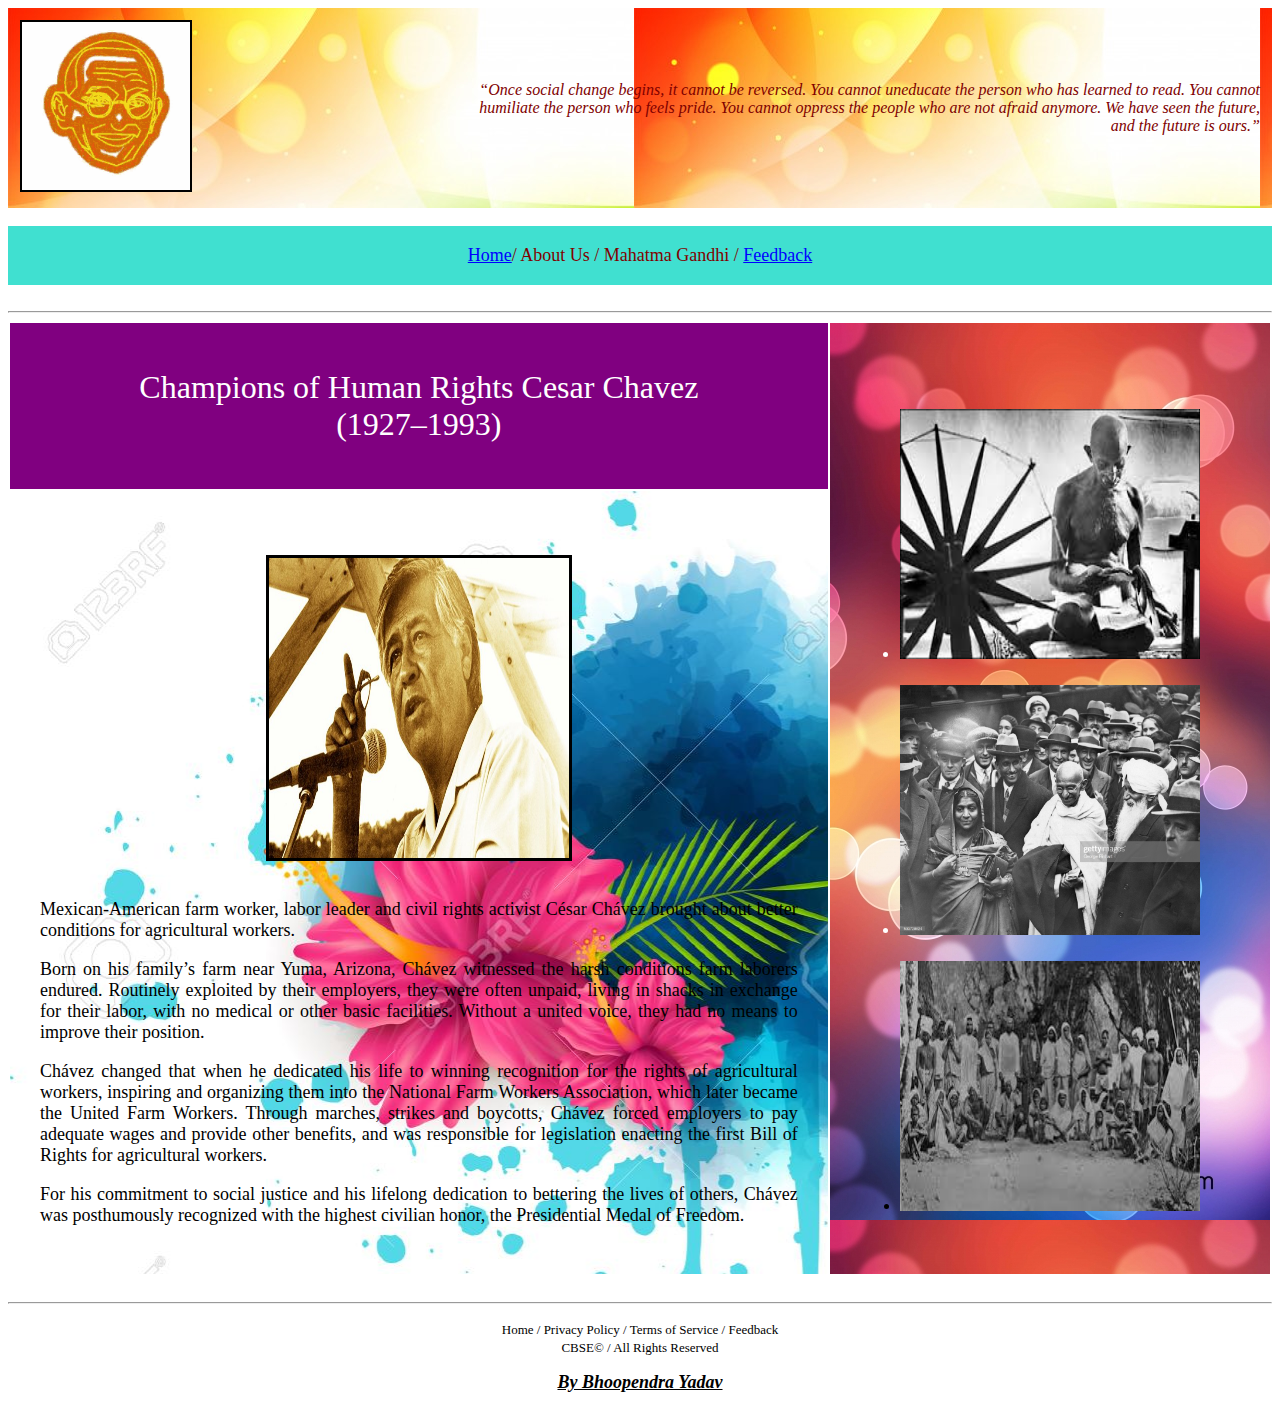
<file: Champions of Human RightsCésar Chávez (1927–1993).html>
<!DOCTYPE html>
<html>
<head>
	<title>Champions of Human Rights Cesar Chavez</title>
     </head>
    <body link=blue vlink="purple" alink="blue">
	<table  height=50 width="100%" background="bg22.jpg" cellpadding="10">
		<tr>
			<td width="35%" height=100>
			<img src="ff5.gif" height="" width="40%" border=2>
			</td>
			    <td width="90%" height="100" valign="middle"><font face="trebuchet ms" color= "maroon" size="">
			    <p align="right"><i>“Once social change begins, it cannot be reversed. You cannot uneducate the person who has learned to read. You cannot humiliate the person who feels pride. You cannot oppress the people who are not afraid anymore. We have seen the future, and the future is ours.”</i></font></td></th></table>
                <br>
               <table width="100%" height=35 bgcolor="#40E0d0">
	             <tr>
		            <td width="100" height="35" valign="middle">
			        <font face="trebuchet ms" color="maroon" size="4">
				    <p align="center">
					<a href="index.html">Home</a>/ About Us / Mahatma Gandhi /
				    <a href="Feedback.html">Feedback</a>
				    </font>
				    </td>
			       </tr>
                    </table>
                 <br>
                 <hr>





                 <table width="100%" cellpadding="30">
                 	<tr>
                 		<td width="65%" bgcolor="purple">
                 			<font face="trebuchet ms" color="white" size="6" valign="middle">
                 				<p align="center">Champions of Human Rights Cesar Chavez<br>(1927–1993) </font>
                 				</td>
        <td width="35%" height="100%" background="bg3.jpeg" rowspan="2">
        <font face="trebuchet ms" color="maroon" size="5">&nbsp;&nbsp; &nbsp; &nbsp; &nbsp; &nbsp; &nbsp; &nbsp; &nbsp; 
        <u></u></font>
        <ul>
        	<font face="trebuchet ms" color="white" size="4">
			<li>
				<img src="ab20.jfif" height="250" width="300">
              <br>
              <br>
                <li>
				<img src="ac1.jpg" height="250" width="300">
              <br>
              <br>
              <li>
                <img src="ppp.jfif"  height="250" width="300">
              </font></ul></td></tr>
              <tr background="bg20.jpg">
              	<td height="100" valign="top">
              		<br>
              		<p align="center"><img src="human4.jpg" height="300" width="300" border="3">
              			<br>
              			<br>
              			<font face="trebuchet ms" color="black" size="4">
              				<p align="justify">
              					
                          
                          Mexican-American farm worker, labor leader and civil rights activist César Chávez brought about better conditions for agricultural workers.</p>
                       <p align="justify">
                       Born on his family’s farm near Yuma, Arizona, Chávez witnessed the harsh conditions farm laborers endured.
					   Routinely exploited by their employers, they were often unpaid,
                       living in shacks in exchange for their labor, with no medical or other basic facilities. 
					   Without a united voice, they had no means to improve their position.<br>
</p>
<p align="justify">
                Chávez changed that when he dedicated his life to winning recognition for the rights of agricultural workers,
				inspiring and organizing them into the National Farm Workers Association, which later became the United Farm Workers.
				Through marches, strikes and boycotts, Chávez forced employers to pay adequate wages and provide other benefits, 
				and was responsible for legislation enacting the first Bill of Rights for agricultural workers.<br>
</p>
<p align="justify">
            For his commitment to social justice and his lifelong dedication to bettering the lives of others, 
			Chávez was posthumously recognized with the highest civilian honor, the Presidential Medal of Freedom.
                        </p>  
                       
              				</font>
              			</td> </tr>
              		</table>
              			<br>

              		<hr>
              		<p align="center">
              			<font face="trebuchet ms" size="2" color="black">Home / Privacy Policy / Terms of Service / Feedback <br>
              				CBSE&copy  / All Rights Reserved
              				<p align="center"><font face="monotype carsiva" size="4">
              					<b><i><u>By Bhoopendra Yadav<br>
              					</u></i></b>
              				</font>



</body>
</html>
</file>
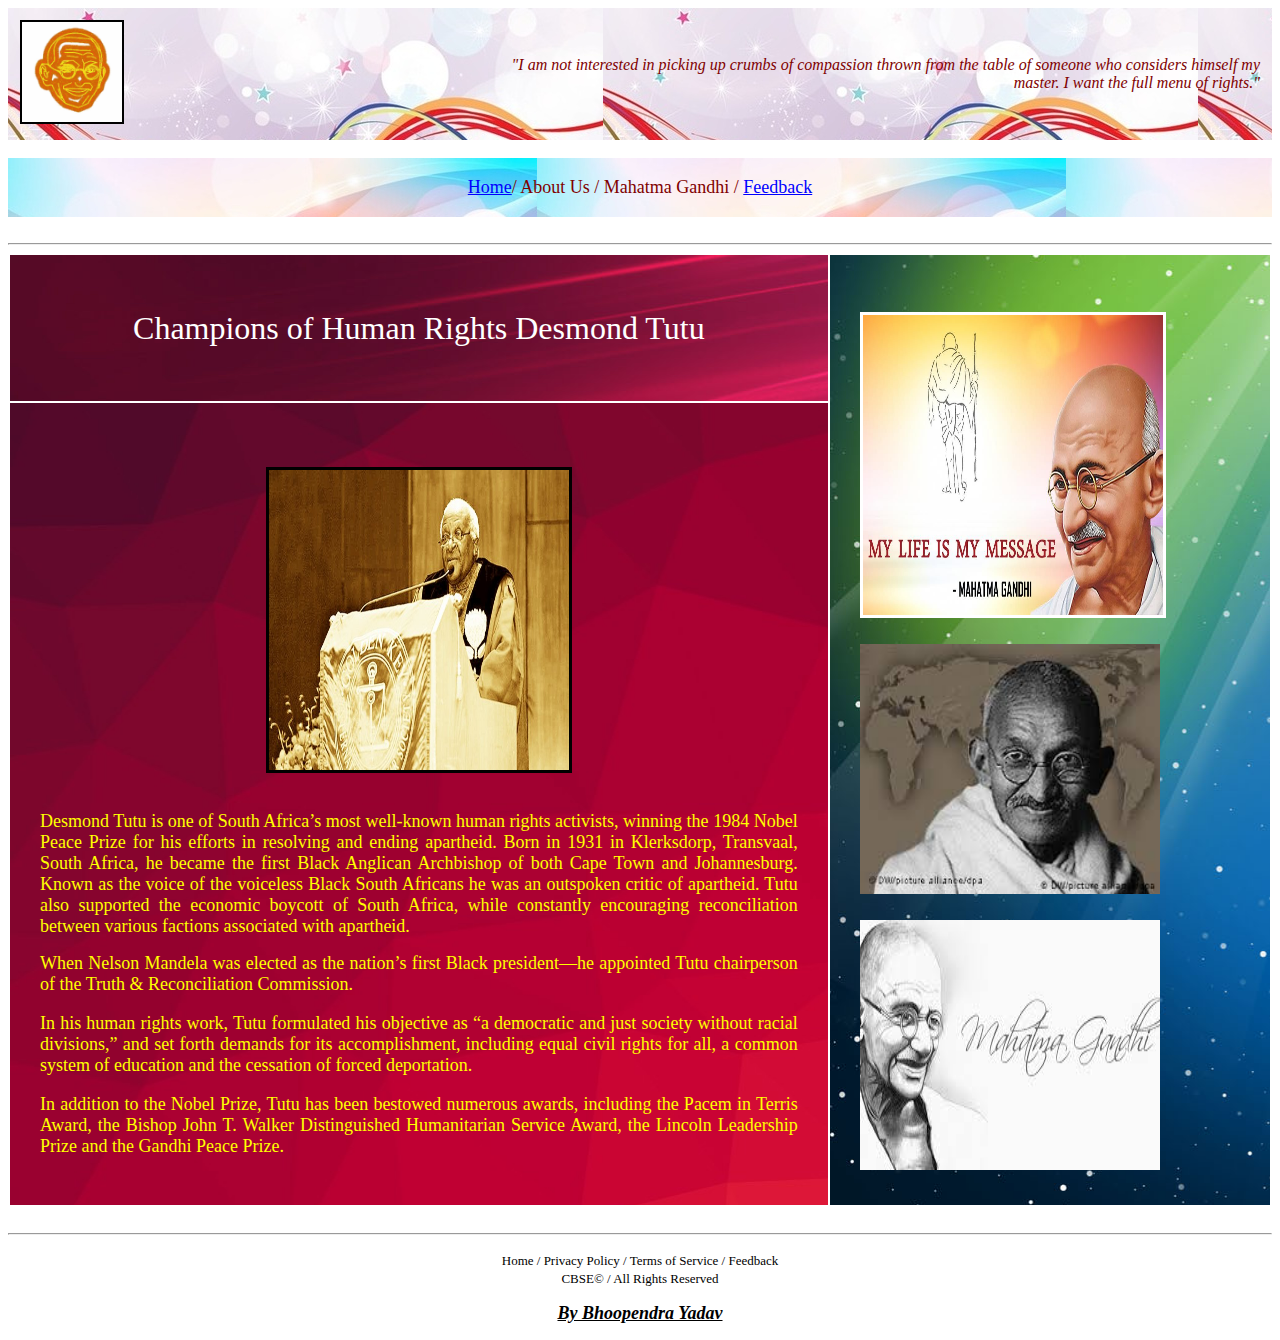
<file: Champions of Human RightsDesmond Tutu (b. 1931).html>
<!DOCTYPE html>
<html>
<head>
	<title>Champions of Human Rights Desmond Tutu </title>
     </head>
    <body link=blue vlink="purple" alink="blue">
	<table  height=50 width="100%" background="bg19.jpg" cellpadding="10">
		<tr>
			<td width="35%" height=100>
			<img src="ff5.gif" height="100 width="35%" border=2>
			</td>
			    <td width="90%" height="100" valign="middle">
				<font face="trebuchet ms" color= "maroon" size="">
			    <p align="right">
				<i>
				"I am not interested in picking up crumbs of compassion thrown from the table of someone who considers himself my master. 
				I want the full menu of rights."
				</i></font>
				</td>
				</th>
				</table>
                <br>
               <table width="100%" height=35 background="bg25.jpg">
	             <tr>
		            <td width="100" height="35" valign="middle">
			        <font face="trebuchet ms" color="maroon" size="4">
				    <p align="center">
					<a href="index.html">Home</a>/ About Us / Mahatma Gandhi /
				    <a href="Feedback.html">Feedback</a>
				    </font>
				    </td>
			       </tr>
                    </table>
                 <br>
                 <hr>





                 <table width="100%"  cellpadding="30">
                 	<tr>
                 	<td width="65%" background="bg5.jpg">
                 	<font face="trebuchet ms" color="white" size="6" valign="middle">
                     <p align="center">Champions of Human Rights Desmond Tutu  </font>
                     </td>
                    <td width="35%" height="100%" background="bg6.jpg" rowspan="2">
                   <font face="trebuchet ms" color="maroon" size="5">&nbsp;&nbsp; &nbsp; &nbsp; &nbsp; &nbsp; &nbsp; &nbsp; &nbsp; 
                    
				  </font>
                   
        	      <font face="trebuchet ms" color="white" size="4">
				
				<img src="chh.jpg" height="300" width="300" border="3">
              <br>
              <br>
               
				<img src="ac11.jfif" height="250" width="300">
              <br>
              <br>
          
                <img src="ab10.jfif"  height="250" width="300">
              </font>
			  </ul>
			  </td>
			  </tr>
			
              <tr background="bg2.jpg">
              	<td height="100" valign="top">
              		<br>
              		<p align="center"><img src="human1.jpg" height="300" width="300" border="3">
              			<br>
              			<br>
              			<font face="trebuchet ms" color="yellow" size="4">
              				<p align="justify">
              				Desmond Tutu is one of South Africa’s most well-known human rights activists,
							winning the 1984 Nobel Peace Prize for his efforts in resolving and ending apartheid.
							Born in 1931 in Klerksdorp, Transvaal, South Africa, he became the first Black Anglican Archbishop of both Cape Town and Johannesburg.
							Known as the voice of the voiceless Black South Africans he was an outspoken critic of apartheid. 
							Tutu also supported the economic boycott of South Africa,
							while constantly encouraging reconciliation between various factions associated with apartheid.	
              				<p align="justify">
              				When Nelson Mandela was elected as the nation’s first Black president—he appointed Tutu chairperson of the Truth & Reconciliation Commission.		
							</p>
							
							<p align="justify">
							In his human rights work, Tutu formulated his objective as “a democratic and just society without racial divisions,”
							and set forth demands for its accomplishment, including equal civil rights for all, a common system of education and the cessation of forced deportation.		
							</p>
							<p align="justify">
							In addition to the Nobel Prize, Tutu has been bestowed numerous awards, 
							including the Pacem in Terris Award, the Bishop John T. Walker Distinguished 
							Humanitarian Service Award, the Lincoln Leadership Prize and the Gandhi Peace Prize.
							</p>
              				</font>
								
								
							</p>
              				</font>
              			</td> </tr>
              		</table>
              			<br>

              		<hr>
              		<p align="center">
              			<font face="trebuchet ms" size="2" color="black">Home / Privacy Policy / Terms of Service / Feedback <br>
              				CBSE&copy / All Rights Reserved
              				<p align="center">
							
							
							<font face="monotype carsiva" size="4">			
					        <b>
					        <i>
					        <u>By Bhoopendra Yadav<br>
              				</u></i></b>
              				</font>



</body>
</html>
</file>
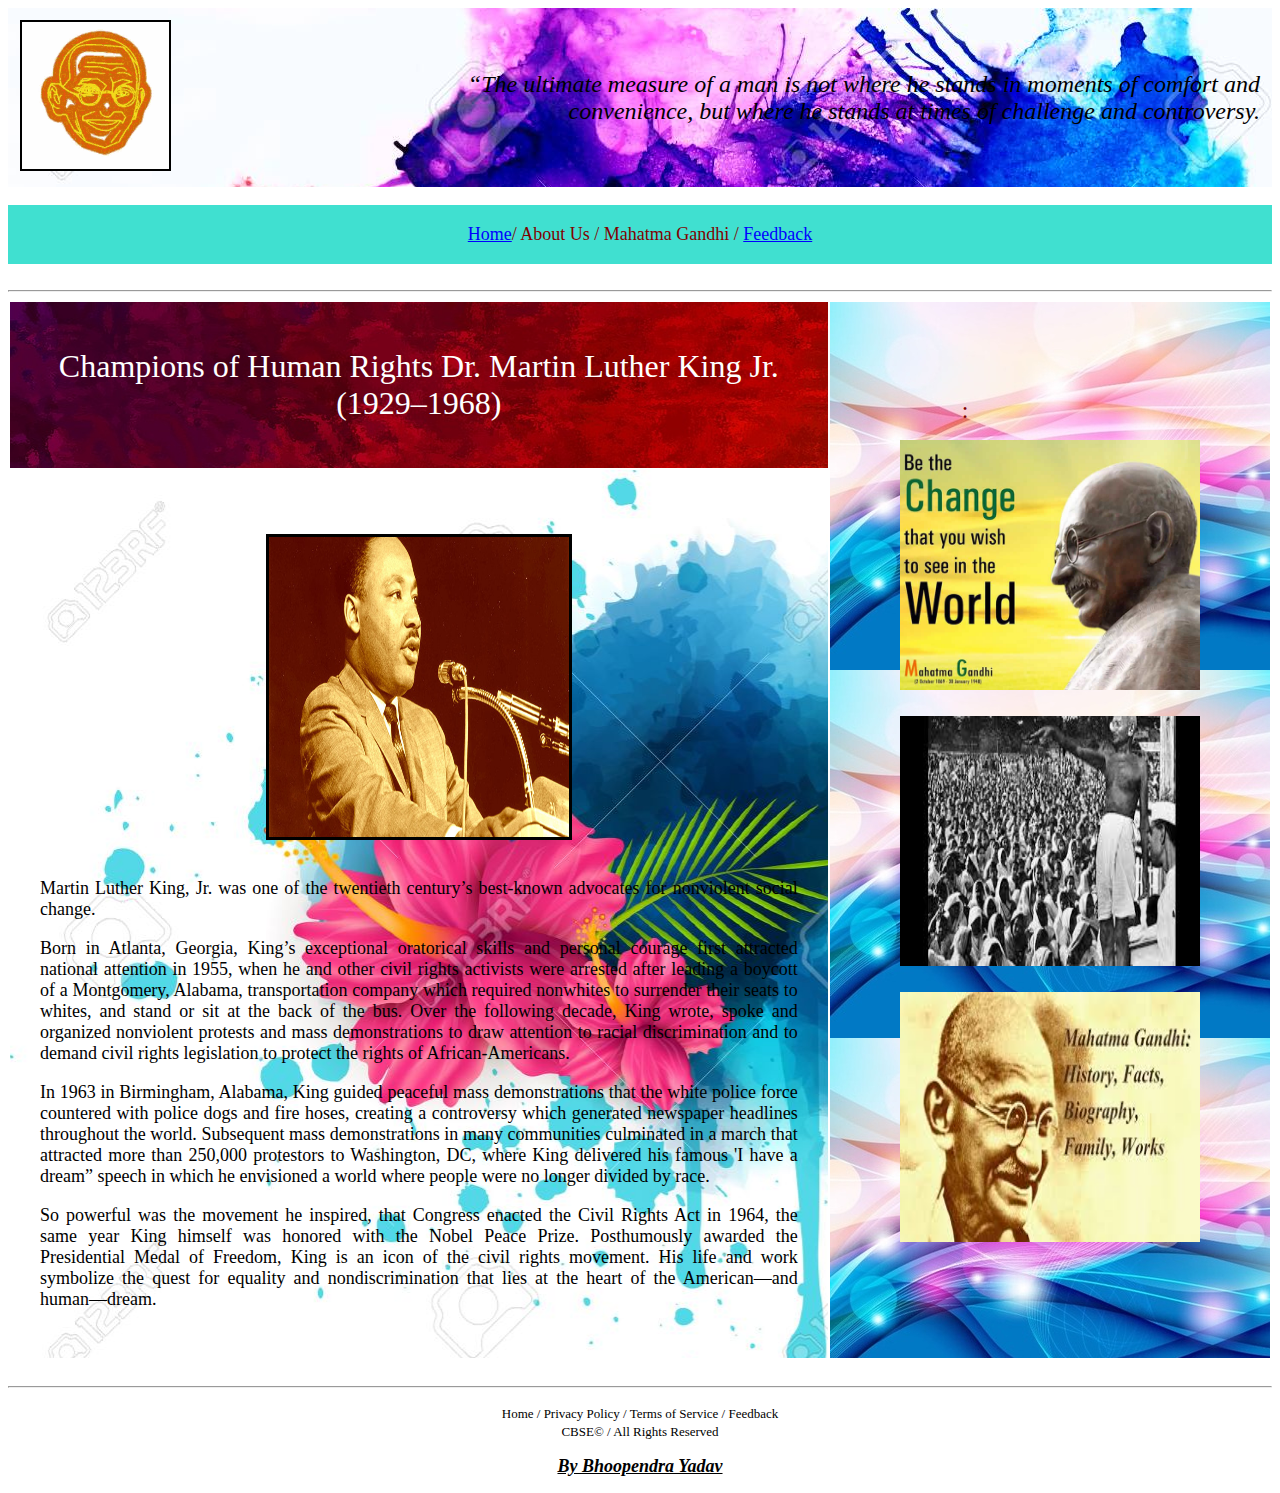
<file: Champions of Human RightsDr. Martin Luther King, Jr. (1929–1968).html>
<!DOCTYPE html>
<html>
<head>
	<title>Champions of Human Rights Dr. Martin Luther King Jr.</title>
     </head>
    <body link=blue vlink="purple" alink="blue">
	<table  height=50 width="100%" background="bg27.jpg" cellpadding="10">
		<tr>
			<td width="35%" height=100>
			<img src="ff5.gif" height="" width="35%" border=2>
			</td>
			    <td width="90%" height="100" valign="middle"><font face="trebuchet ms" color= "black" size="5%">
			    <p align="right"><i>“The ultimate measure of a man is not where he stands in moments of comfort and convenience, but where he stands at times of challenge and controversy.</i></font></td></th></table>
                <br>
               <table width="100%" height=35 bgcolor="#40E0d0">
	             <tr>
		            <td width="100" height="35" valign="middle">
			        <font face="trebuchet ms" color="maroon" size="4">
				    <p align="center">
					<a href="index.html">Home</a>/ About Us / Mahatma Gandhi /
				    <a href="Feedback.html">Feedback</a>
				    </font>
				    </td>
			       </tr>
                    </table>
                 <br>
                 <hr>





                 <table width="100%" cellpadding="30">
                 	<tr>
                 		<td width="65%" background="bg7.jpg">
                 			<font face="trebuchet ms" color="white" size="6" valign="middle">
                 				<p align="center">Champions of Human Rights Dr. Martin Luther King Jr. (1929–1968) </font>
                 				</td>
        <td width="35%" height="100%" background="bg21.jpg" rowspan="2">
        <font face="trebuchet ms" color="maroon" size="5">&nbsp;&nbsp; &nbsp; &nbsp; &nbsp; &nbsp; &nbsp; &nbsp; &nbsp; 
        <u></u>:</font>
        <ul>
        	<font face="trebuchet ms" color="white" size="4">
		
				<img src="ab22.jpg" height="250" width="300">
                <br>
                <br>
                
				<img src="ab7.jfif" height="250" width="300">
                <br>
                <br>
          
                <img src="ab3.jfif"  height="250" width="300">
              </font>
			  </ul>
			  </td>
			  </tr>
              <tr background="bg20.jpg">
              	<td height="100" valign="top">
              		<br>
              		<p align="center"><img src="human2.jpg" height="300" width="300" border="3">
              			<br>
              			<br>
              			<font face="trebuchet ms" color="black" size="4">
              				<p align="justify">
							Martin Luther King, Jr. was one of the twentieth century’s best-known advocates for nonviolent social change.
              				</p>
							
							<p align="justify">
							Born in Atlanta, Georgia, King’s exceptional oratorical skills and personal courage first attracted national attention in 1955,
							when he and other civil rights activists were arrested after leading a boycott of a Montgomery, Alabama, transportation company
							which required nonwhites to surrender their seats to whites, and stand or sit at the back of the bus. Over the following decade,
							King wrote, spoke and organized nonviolent protests and mass demonstrations to draw attention to racial discrimination and to demand
							civil rights legislation to protect the rights of African-Americans.
              				</p>
							
							
							<p align="justify">
							In 1963 in Birmingham, Alabama, King guided peaceful mass demonstrations that the white police force countered with police dogs and 
							fire hoses, creating a controversy which generated newspaper headlines throughout the world. Subsequent mass demonstrations in many
							communities culminated in a march that attracted more than 250,000 protestors to Washington, DC, where King delivered his famous 
							'I have a dream” speech in which he envisioned a world where people were no longer divided by race.
              				</p>
							
							<p align="justify">
							So powerful was the movement he inspired, that Congress enacted the Civil Rights Act in 1964, the same year King himself was
							honored with the Nobel Peace Prize. Posthumously awarded the Presidential Medal of Freedom, King is an icon of the civil rights movement. His
							life and work symbolize the quest for equality and nondiscrimination that lies at the heart of the American—and human—dream.
              				</p>
              				</font>
              			</td> </tr>
              		</table>
              			<br>

              		<hr>
              		<p align="center">
              			<font face="trebuchet ms" size="2" color="black">Home / Privacy Policy / Terms of Service / Feedback <br>
              				CBSE&copy / All Rights Reserved
              				<p align="center"><font face="monotype carsiva" size="4">
              					<b><i><u>By Bhoopendra Yadav<br>
              					</u></i></b>
              				</font>



</body>
</html>
</file>
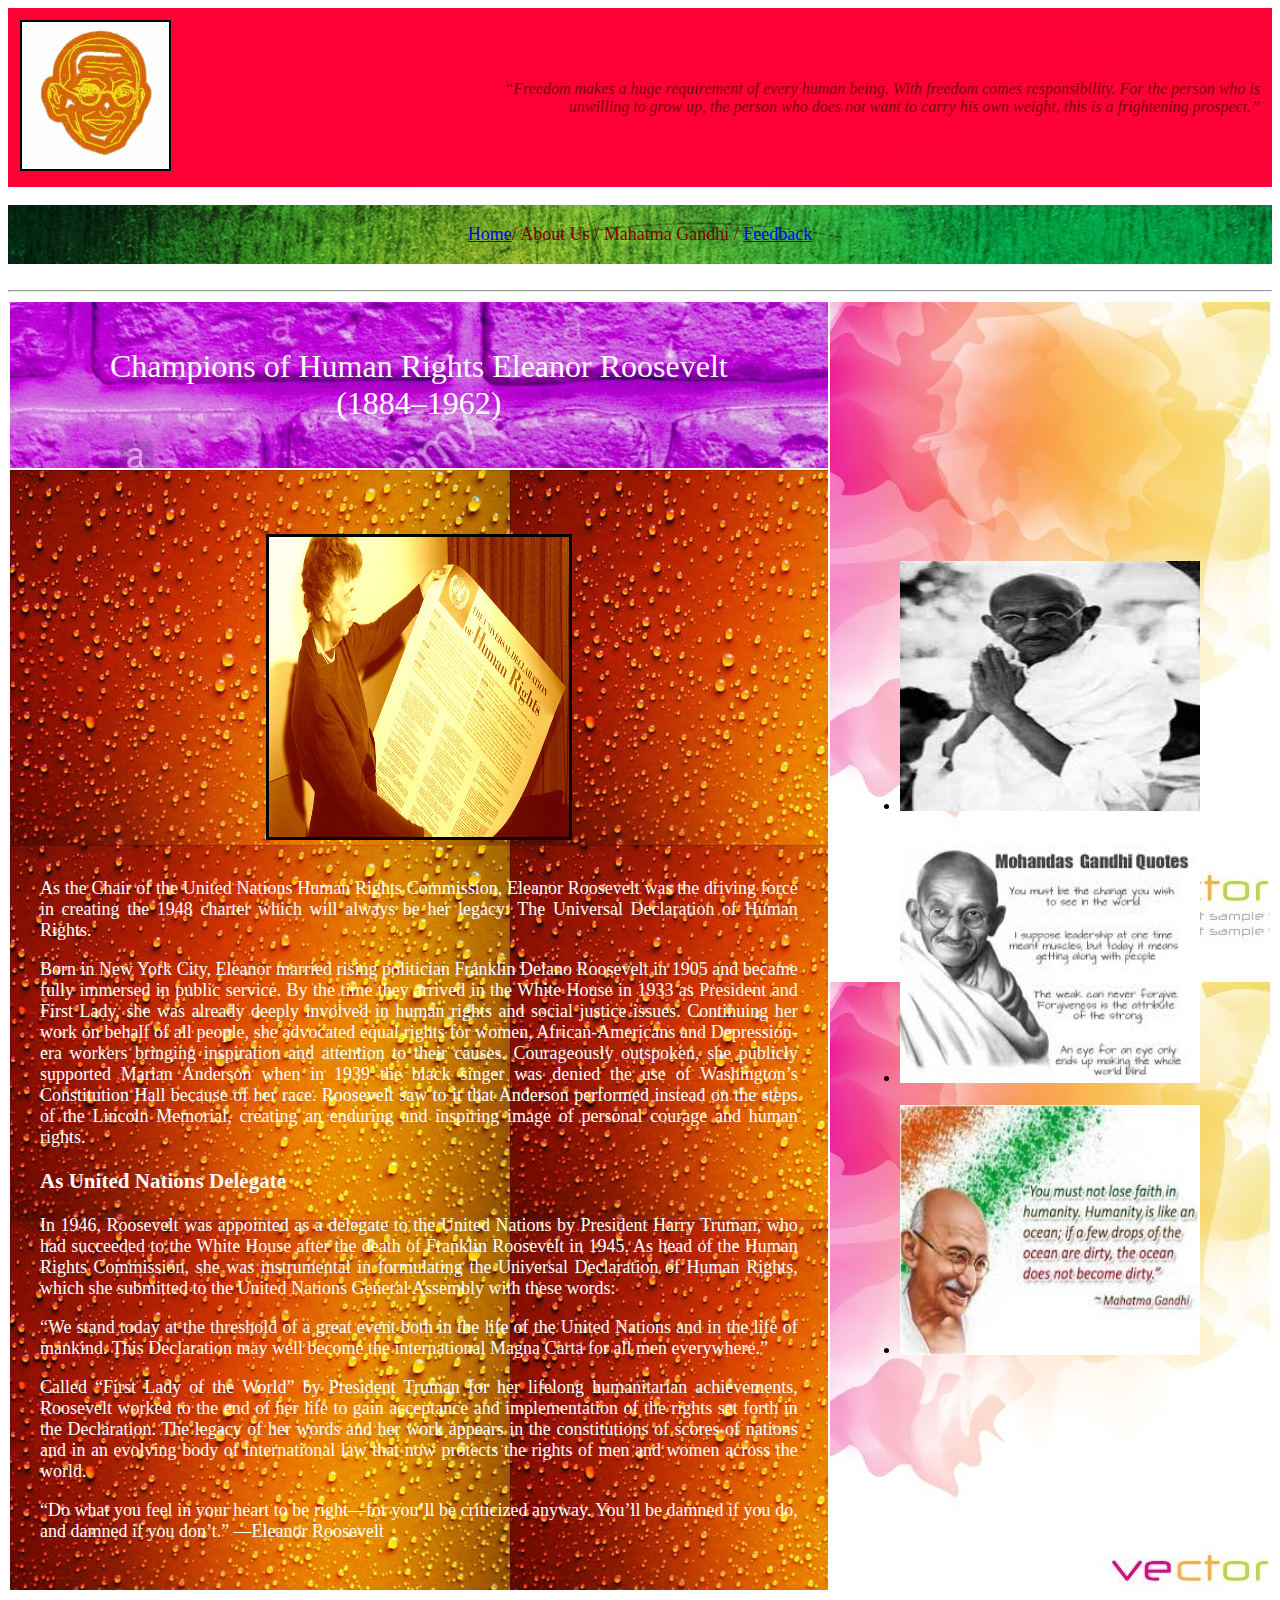
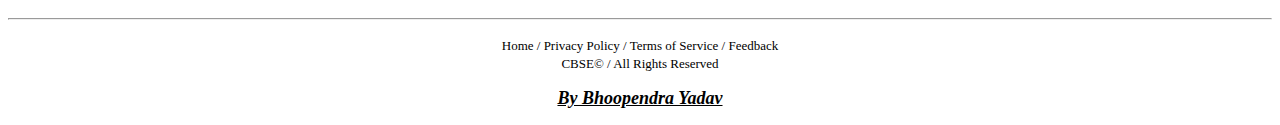
<file: Champions of Human RightsEleanor Roosevelt (1884–1962).html>
<!DOCTYPE html>
<html>
<head>
	<title>Champions of Human Rights Eleanor Roosevelt</title>
     </head>
    <body link=blue vlink="purple" alink="blue">
	<table  height=50 width="100%" background="bg32.jpg" cellpadding="10">
		<tr>
			<td width="35%" height=100>
			<img src="ff5.gif" height="" width="35%" border=2>
			</td>
			    <td width="90%" height="100" valign="middle"><font face="trebuchet ms" color= "maroon" size="">
			    <p align="right"><i>“Freedom makes a huge requirement of every human being. With freedom comes responsibility. For the person who is unwilling to grow up, the person who does not want to carry his own weight, this is a frightening prospect.”</i></font></td></th></table>
                <br>
               <table width="100%" height=35 background="bg31.jpg">
	             <tr>
		            <td width="100" height="35" valign="middle">
			        <font face="trebuchet ms" color="maroon" size="4">
				    <p align="center">
					<a href="index.html">Home</a>/ About Us / Mahatma Gandhi /
				    <a href="Feedback.html">Feedback</a>
				    </font>
				    </td>
			       </tr>
                    </table>
                 <br>
                 <hr>





                 <table width="100%" cellpadding="30">
                 	<tr>
                 		<td width="65%" background="bg34.jpg">
                 			<font face="trebuchet ms" color="white" size="6" valign="middle">
                 				<p align="center">Champions of Human Rights Eleanor Roosevelt <br> (1884–1962) </font>
                 				</td>
        <td width="35%" height="100%" background="bg33.jpg" rowspan="2">
        <font face="trebuchet ms" color="maroon" size="5">&nbsp;&nbsp; &nbsp; &nbsp; &nbsp; &nbsp; &nbsp; &nbsp; &nbsp; 
        <u></u></font>
        <ul>
        	<font>
			<li><img src="ff4.gif" height="250" width="300">
              <br>
              <br>
                <li><img src="ab17.jfif" height="250" width="300">
              <br>
              <br>
              <li>
                <img src="ab18.jfif"  height="250" width="300">
              </font></ul></td></tr>
			  
              <tr background="bg30.jpeg">
			  
              	<td height="100" valign="top">
              		<br>
              		<p align="center"><img src="human5.jpg" height="300" width="300" border="3">
              			<br>
              			<br>
              			<font face="trebuchet ms" color="white" size="4">
              				<p align="justify">
							As the Chair of the United Nations Human Rights Commission, Eleanor Roosevelt was the driving force in 
							creating the 1948 charter which will always be her legacy: The Universal Declaration of Human Rights.


              				</p>
							
							<p align="justify">
							Born in New York City, Eleanor married rising politician Franklin Delano Roosevelt in 1905 and became fully 
							immersed in public service. By the time they arrived in the White House in 1933 as President and First Lady,
							she was already deeply involved in human rights and social justice issues. Continuing her work on behalf of 
							all people, she advocated equal rights for women, African-Americans and Depression-era workers bringing inspiration 
							and attention to their causes. Courageously outspoken, she publicly supported Marian Anderson when in 1939 the black
							singer was denied the use of Washington’s Constitution Hall because of her race. Roosevelt saw to it that Anderson performed 
							instead on the steps of the Lincoln Memorial, creating an enduring and inspiring image of personal courage and human rights.
              				</p>
							<h3>As United Nations Delegate</h3>
							<p align="justify">
							
							In 1946, Roosevelt was appointed as a delegate to the United Nations by President Harry Truman, who had succeeded to the White House after 
							the death of Franklin Roosevelt in 1945. As head of the Human Rights Commission, she was instrumental in formulating the Universal Declaration
							of Human Rights, which she submitted to the United Nations General Assembly with these words:
								</p>
								<p align="justify">
								“We stand today at the threshold of a great event both in the life of the United Nations and in the life of mankind. This Declaration may well become the international Magna Carta for all men everywhere.”
								</p>
								
								<p align="justify">
								Called “First Lady of the World” by President Truman for her lifelong humanitarian achievements, Roosevelt worked to the end of her life to gain acceptance and implementation of the rights set forth in the Declaration. The legacy of her words and her work appears in the constitutions of scores of nations and in an evolving body of international law that now protects the rights of men and women across the world.
								</p>
								<p align="justify">
								“Do what you feel in your heart to be right—for you’ll be criticized anyway. You’ll be damned if you do, and damned if you don’t.” —Eleanor Roosevelt
								</p>
								
							
              				</font>
              			</td> </tr>
              		</table>
              			<br>

              		<hr>
              		<p align="center">
              			<font face="trebuchet ms" size="2" color="black">Home / Privacy Policy / Terms of Service / Feedback <br>
              				CBSE&copy / All Rights Reserved
              				<p align="center"><font face="monotype carsiva" size="4">
              					<b><i><u>By Bhoopendra Yadav<br>
              					</u></i></b>
              				</font>



</body>
</html>
</file>
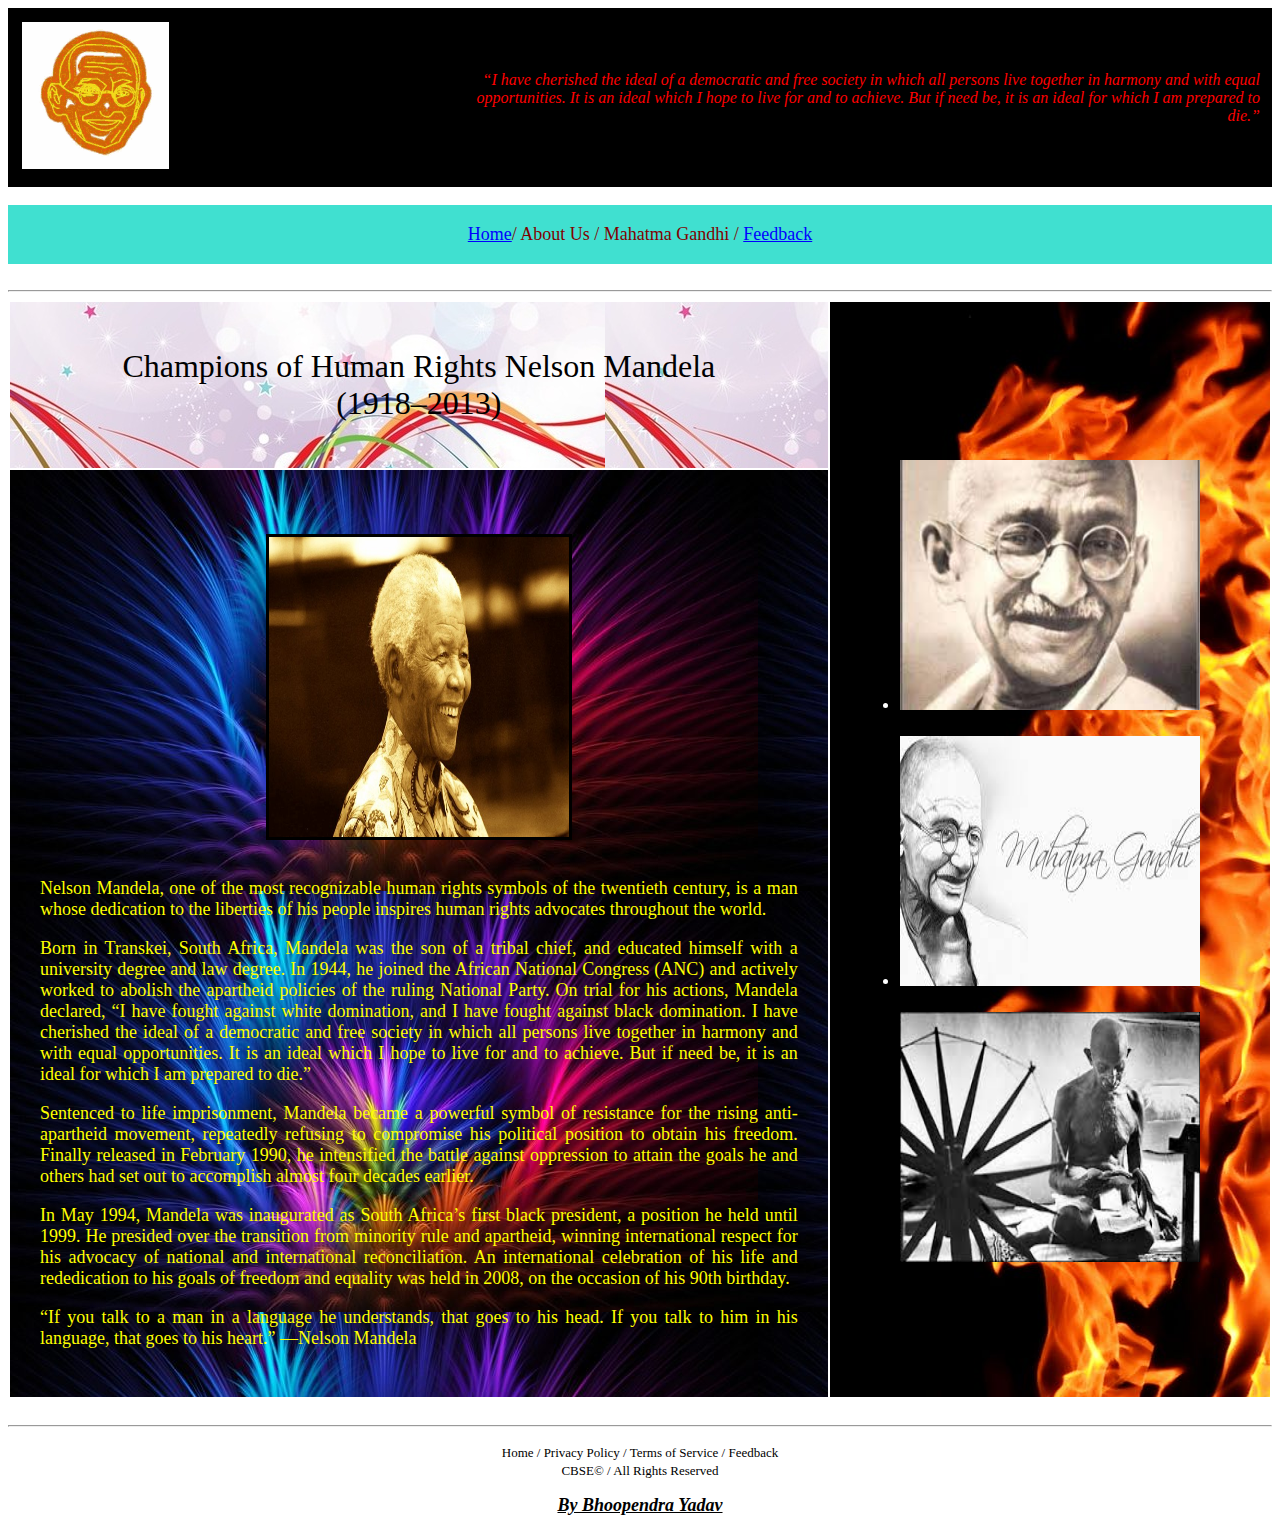
<file: Champions of Human RightsNelson Mandela (1918–2013).html>
<!DOCTYPE html>
<html>
<head>
	<title>Champions of Human Rights Nelson Mandela</title>
     </head>
    <body link=blue vlink="purple" alink="blue">
	<table  height=50 width="100%" bgcolor="black" cellpadding="10">
		<tr>
			<td width="35%" height=100>
			<img src="ff5.gif" height="" width="35%" border=2>
			</td>
			    <td width="70%" height="100" valign="middle"><font face="trebuchet ms" color= "red" size="">
			    <p align="right"><i>“I have cherished the ideal of a democratic and free society in which all persons live together in harmony and with equal opportunities. It is an ideal which I hope to live for and to achieve. But if need be, it is an ideal for which I am prepared to die.” </i></font></td></th></table>
                <br>
               <table width="100%" height=35 bgcolor="#40E0d0">
	             <tr>
		            <td width="100" height="35" valign="middle">
			        <font face="trebuchet ms" color="maroon" size="4">
				    <p align="center">
					<a href="index.html">Home</a>/ About Us / Mahatma Gandhi /
				    <a href="Feedback.html">Feedback</a>
				    </font>
				    </td>
			       </tr>
                    </table>
                 <br>
                 <hr>





                 <table width="100%" cellpadding="30">
                 	<tr>
                 		<td width="65%" background="bg19.jpg">
                 			<font face="trebuchet ms" color="black" size="6" valign="middle">
                 				<p align="center">Champions of Human Rights Nelson Mandela<br> (1918–2013)</font>
                 				</td>
        <td width="35%" height="100%" background="bg29.jpeg" rowspan="2">
        <font face="trebuchet ms" color="maroon" size="5">&nbsp;&nbsp; &nbsp; &nbsp; &nbsp; &nbsp; &nbsp; &nbsp; &nbsp; 
        <u></u></font>
        <ul>
        	<font face="trebuchet ms" color="white" size="4">
			       <li>
				<img src="ab2.jfif" height="250" width="300">
              <br>
              <br>
                <li>
				<img src="ab10.jfif" height="250" width="300">
              <br>
              <br>
              <li>
			  
                <img src="ab20.jfif"  height="250" width="300">
              </font></ul></td></tr>
              <tr background="ww2.jpg">
              	<td height="100" valign="top">
              		<br>
              		<p align="center"><img src="human3.jpg" height="300" width="300" border="3">
              			<br>
              			<br>
              			<font face="trebuchet ms" color="yellow" size="4">
              				<p align="justify">
							Nelson Mandela, one of the most recognizable human rights symbols of the twentieth century, 
							is a man whose dedication to the liberties of his people inspires human rights advocates throughout the world.
              				</p>
							
							<p align="justify">
							Born in Transkei, South Africa, Mandela was the son of a tribal chief, 
							and educated himself with a university degree and law degree. In 1944,
							he joined the African National Congress (ANC) and actively worked to abolish 
							the apartheid policies of the ruling National Party. On trial for his actions, Mandela declared, 
							“I have fought against white domination, and I have fought against black domination. I have cherished
							the ideal of a democratic and free society in which all persons live together in harmony and with 
							equal opportunities. It is an ideal which I hope to live for and to achieve. But if need be, it is
							an ideal for which I am prepared to die.”
              				</p>
							
							
							<p align="justify">
							Sentenced to life imprisonment, Mandela became a powerful symbol of resistance for the rising anti-apartheid movement,
							repeatedly refusing to compromise his political position to obtain his freedom. Finally released in February 1990, he
							intensified the battle against oppression to attain the goals he and others had set out to accomplish almost four decades earlier.
              				</p>
							
							<p align="justify">
							In May 1994, Mandela was inaugurated as South Africa’s first black president, a position he held until 1999.
							He presided over the transition from minority rule and apartheid, winning international respect for his advocacy
							of national and international reconciliation. An international celebration of his life and rededication to his
							goals of freedom and equality was held in 2008, on the occasion of his 90th birthday.
              				</p>
							
							
							<p align="justify">
							“If you talk to a man in a language he understands, that goes to his head. If you talk to him in his language,
							that goes to his heart.” —Nelson Mandela
              				</p>
              				</font>
              			</td> </tr>
              		</table>
              			<br>

              		<hr>
              		<p align="center">
              			<font face="trebuchet ms" size="2" color="black">Home / Privacy Policy / Terms of Service / Feedback <br>
              				CBSE&copy  / All Rights Reserved
              				<p align="center"><font face="monotype carsiva" size="4">
              					<b><i><u>By Bhoopendra Yadav<br>
              					</u></i></b>
              				</font>



</body>
</html>
</file>
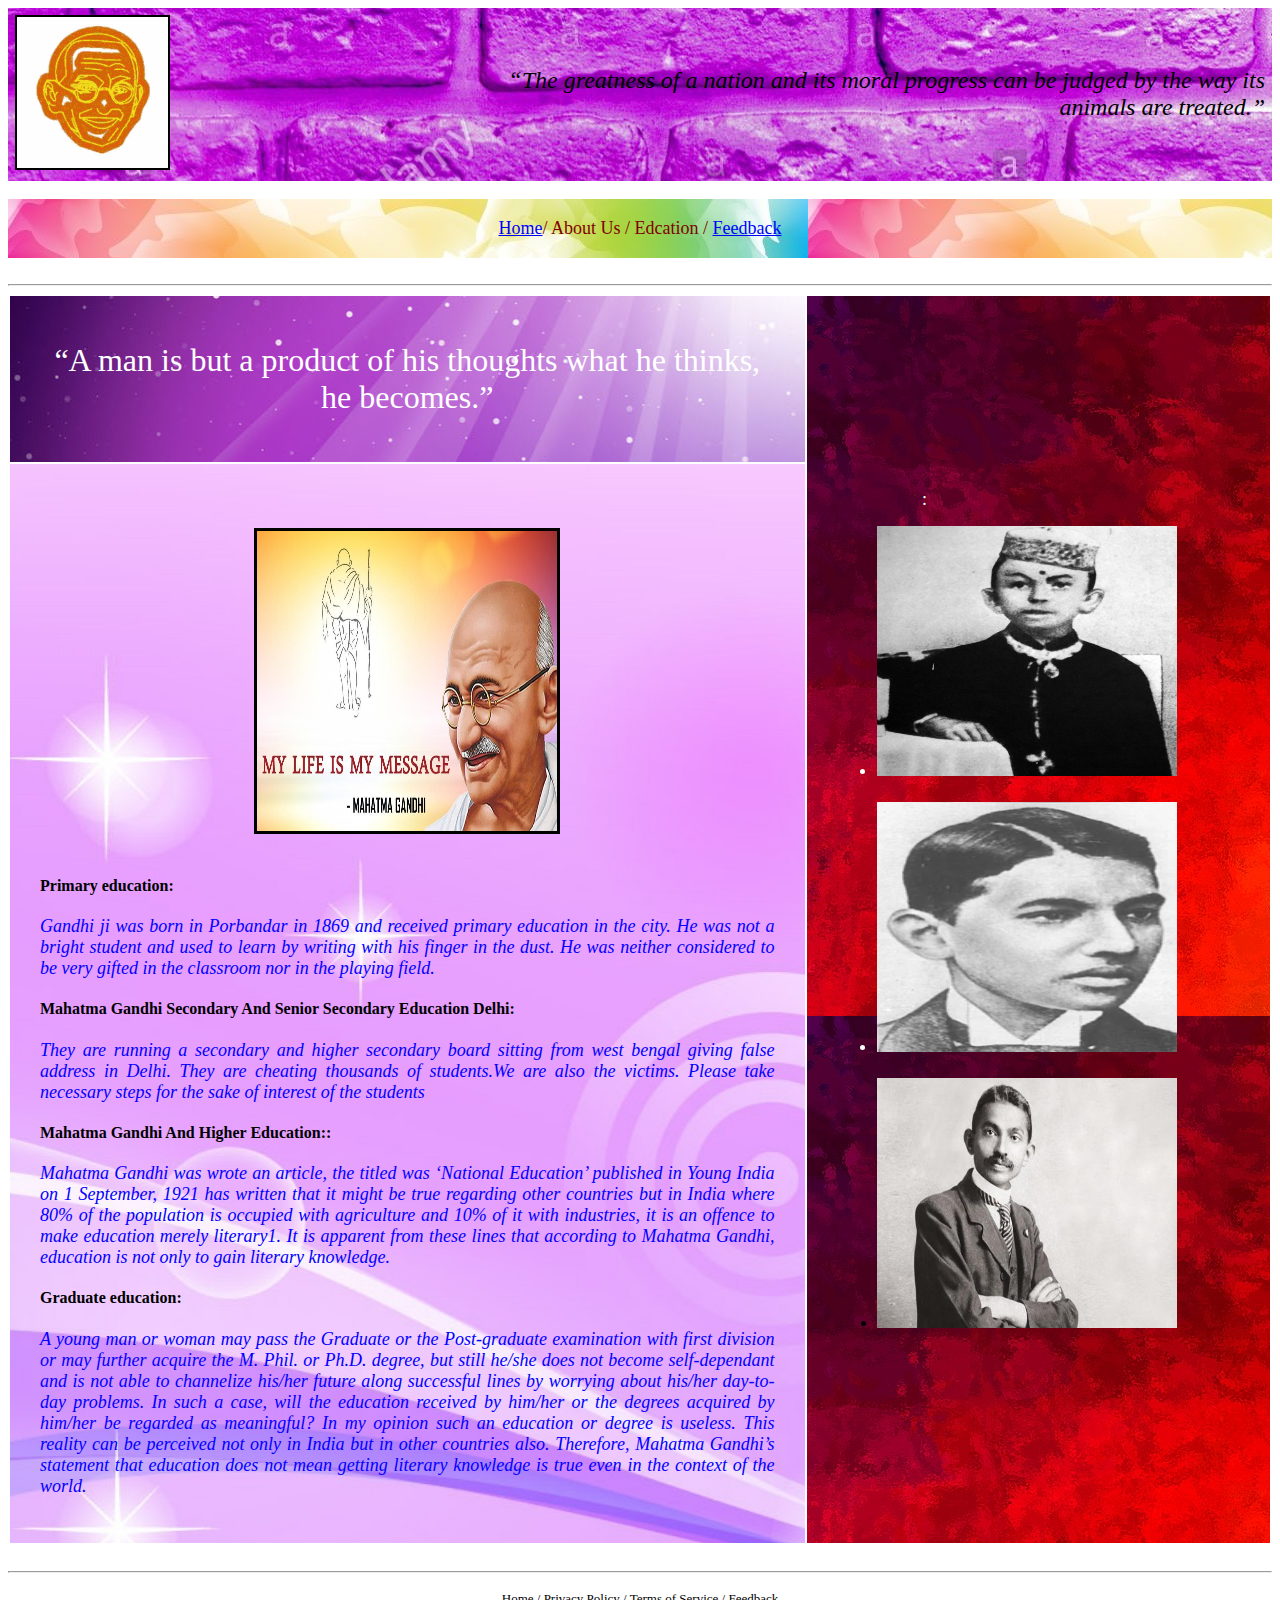
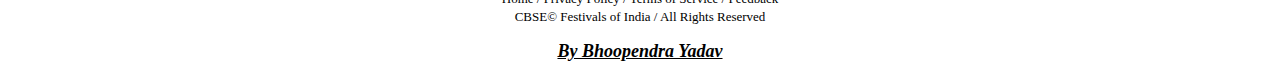
<file: Education.html>
<!DOCTYPE html>
<html>
<head>
<title></title>
</head>
<body link=blue vlink="purple" alink="blue">
	<table  height="60%" width="100%" background="bg34.jpg" cellpadding="5">
		<tr>
			<td width="35%" height=100>
			<img src="ff5.gif" height="" width="35%" border=2>
			</td>
			
			    <td width="90%" height="100" valign="middle">
				<font face="trebuchet ms" color= "black" size="5%">
			    <p align="right">
				<i>“The greatness of a nation and its moral progress can be judged by the way its animals are treated.”</i>
				</font>
				</td>
				</th>
				</table>
				
                <br>
				
				
				
               <table width="100%" height=35 background="bg33.jpg">
	             <tr>
		            <td width="100" height="35" valign="middle">
			        <font face="trebuchet ms" color="maroon" size="4">
				    <p align="center">
					<a href="index.html">Home</a>/ About Us / Edcation /
				    <a href="Feedback.html">Feedback</a>
				    </font>
				    </td>
			       </tr>
                    </table>
                 <br>
                 <hr>





                 <table width="100%" cellpadding="30">
                 	<tr>
                 		<td width="60%" background="bg8.jpg">
                 			<font face="trebuchet ms" color="white" size="6" valign="middle">
                 				<p align="center">“A man is but a product of his thoughts what he thinks, he becomes.” </font>
                 				</td>
        <td width="35%" height="100%" background="bg7.jpg" rowspan="2">
        <font face="trebuchet ms" color="white" size="4">
		&nbsp;&nbsp; &nbsp; &nbsp; &nbsp; &nbsp; &nbsp; &nbsp; &nbsp; &nbsp;
        <u></u>:
		
		</font>
        <ul>
        	<font face="trebuchet ms" color="white" size="4">
			 <li><img src="small.jpg" height="250" width="300">
              <br>
              <br>
                <li><img src="ed2.webp" height="250" width="300">
              <br>
              <br>
              <li><img src="ed1.jpg"  height="250" width="300">
              </font></ul></td></tr>
              <tr background="bg15.jpg">
              	<td height="100" valign="top">
              		<br>
              		<p align="center">
              			<img src="chh.jpg" height="300" width="300" border="3">
              			<br>
              			<br>
						<h4>Primary education:</h4>
              			<font face="trebuchet ms" color="blue" size="4">
              				<p align="justify">
              					<i>
                                            Gandhi ji was born in Porbandar in 1869 and received primary education in the city. 
											He was not a bright student and used to learn by writing with his finger in the dust.
											He was neither considered to be very gifted in the classroom nor in the playing field. 
								


              					</i>
              				</font>
							
							<h4>Mahatma Gandhi Secondary And Senior Secondary Education Delhi:</h4>
              			<font face="trebuchet ms" color="blue" size="4">
              				<p align="justify">
              					<i>
                                           They are running a secondary and higher secondary board sitting from west bengal giving false address in Delhi.
										   They are cheating thousands of students.We are also the victims.
										   Please take necessary steps for the sake of interest of the students


              					</i>
              				</font>
							
							<h4>Mahatma Gandhi And Higher Education::</h4>
              			<font face="trebuchet ms" color="blue" size="4">
              				<p align="justify">
              					<i>
                                    Mahatma Gandhi was wrote an article, the  titled was ‘National Education’ published in Young India on 1 September,
									1921 has written that it might be true regarding other countries but in India where 80% of the population is occupied with agriculture and 10% of it with industries, it is an offence to make education merely literary1.
									It is apparent from these lines that according to Mahatma Gandhi, education is not only to gain literary knowledge.  
								


              					</i>
              				</font>
							
							
							<h4>Graduate education:</h4>
              			<font face="trebuchet ms" color="blue" size="4">
              				<p align="justify">
              					<i>
                                            A young man or woman may pass the Graduate or the Post-graduate examination with first division or may further acquire the M. Phil. or Ph.D.
											degree, but still he/she does not become self-dependant and is not able to channelize his/her future along successful lines by worrying about his/her day-to-day problems.
											In such a case, will the education received by him/her or the degrees acquired by him/her be regarded as meaningful? In my opinion such an education or degree is useless.
											This reality can be perceived not only in India but in other countries also. Therefore, Mahatma Gandhi’s statement that education does not mean getting literary knowledge is true even in the context of the world. 
								


              					</i>
              				</font>
							
							
              			</td> </tr>
              		</table>
              		<br>

              		<hr>
              		<p align="center">
              			<font face="trebuchet ms" size="2" color="black">Home / Privacy Policy / Terms of Service / Feedback <br>
              				CBSE&copy Festivals of India / All Rights Reserved
              				<p align="center"><font face="monotype carsiva" size="4">
              					<b><i><u>By Bhoopendra Yadav<br>
              					</u></i></b>
              				</font>

</body>
</html>
</file>
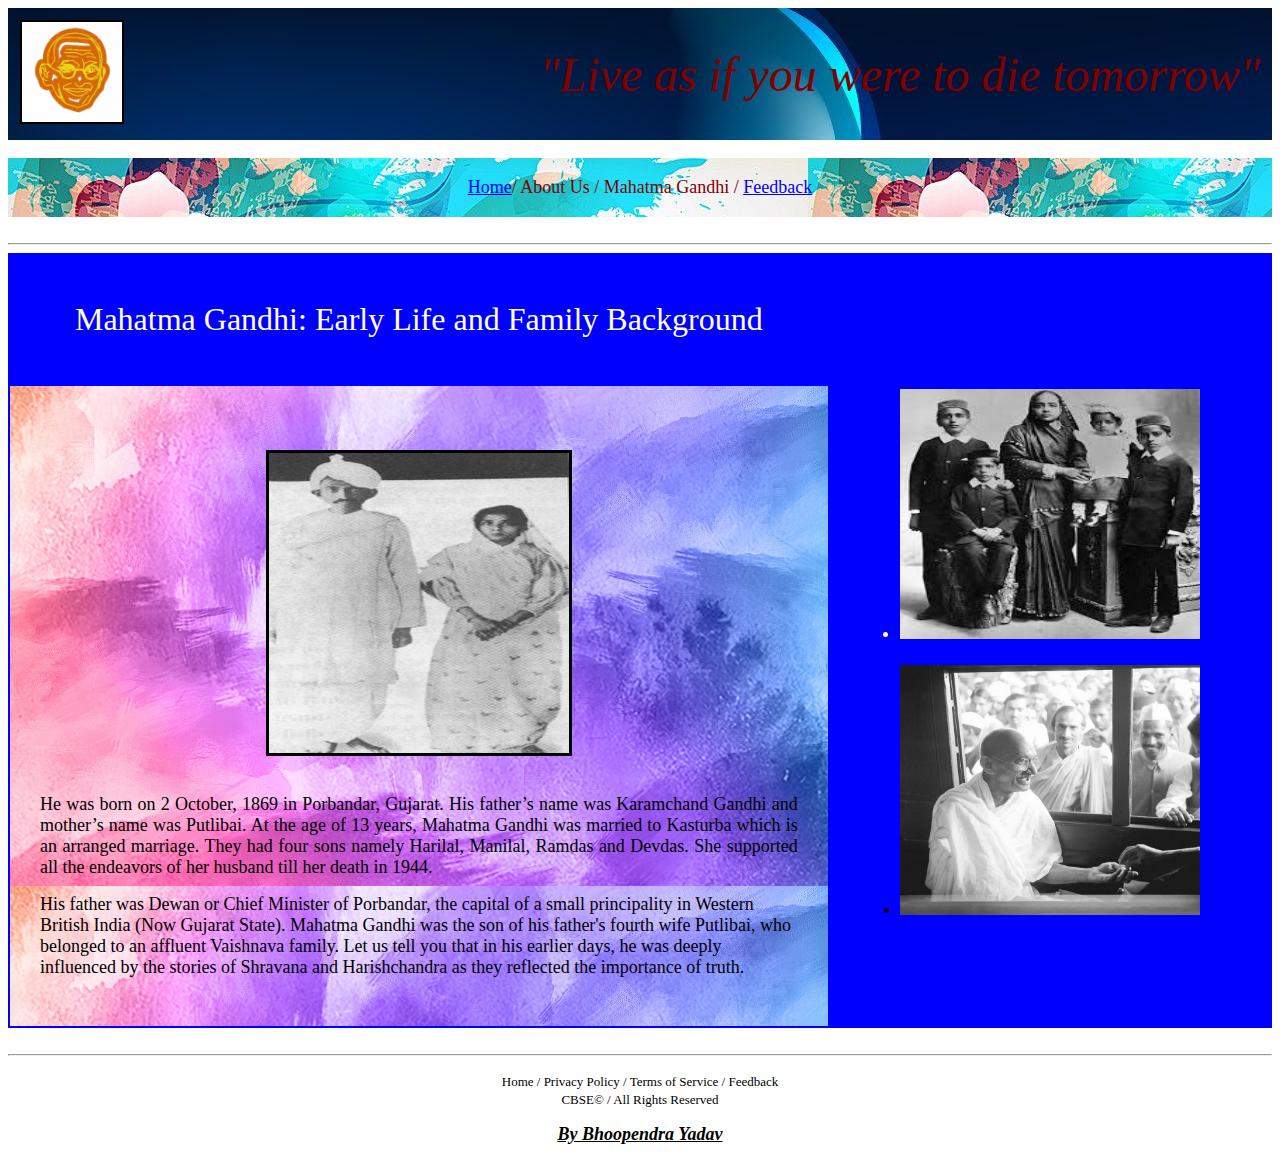
<file: famil background.html>
<!DOCTYPE html>
<html>
<head>
	<title></title>
     </head>
    <body link=blue vlink="purple" alink="blue">
	<table  height=50 width="100%" background="bg17.jpg" cellpadding="10">
		<tr>
			<td width="35%" height=100>
			<img src="ff5.gif" height="100 width="35%" border=2>
			</td>
			    <td width="90%" height="100" valign="middle"><font face="trebuchet ms" color= "maroon" size="30">
			    <p align="right"><i>"Live as if you were to die tomorrow"</i>
				</font>
				</td>
				</th>
				</table>
                <br>
               <table width="100%" height="35" background="bg11.jpg">
	             <tr>
		            <td width="100" height="35" valign="middle">
			        <font face="trebuchet ms" color="maroon" size="4">
				    <p align="center">
					<a href="index.html">Home</a>/ About Us / Mahatma Gandhi /
				    <a href="Feedback.html">Feedback</a>
				    </font>
				    </td>
			       </tr>
                    </table>
                 <br>
                 <hr>





                 <table width="100%" cellpadding="30" bgcolor="blue" >
                 	<tr>
                 		<td width="65%">
                 			<font face="trebuchet ms" color="white" size="6" valign="middle">
                 				<p align="center">Mahatma Gandhi: Early Life and Family Background</font>
                 				</td>
        <td width="35%" height="100%" rowspan="2">
        <font face="trebuchet ms" color="maroon" size="5">&nbsp;&nbsp; &nbsp; &nbsp; &nbsp; &nbsp; &nbsp; &nbsp; &nbsp; 
        <u></u></font>
        <ul>
        	<font face="trebuchet ms" color="white" size="4">
                <li>
				<img src="family.jfif" height="250" width="300">
              <br>
              <br>
              <li>
			  <img src="ac3.webp"  height="250" width="300">
              </font></ul></td></tr>
			  
              <tr background="bg16.jpg">
			  
              	<td height="100" valign="top">
              		<br>
              		<p align="center">
	              <img src="ipl.jfif" height="300" width="300" border="3">
              			<br>
              			<br>
              			<font face="trebuchet ms" color="black" size="4">
              				<p align="justify">
							He was born on 2 October, 1869 in Porbandar, Gujarat. His father’s name was Karamchand Gandhi and mother’s
							name was Putlibai. At the age of 13 years, Mahatma Gandhi was married to Kasturba which is an arranged marriage.
							They had four sons namely Harilal, Manilal, Ramdas and Devdas. She supported all the endeavors of her husband till 
							her death in 1944.
							</p>
							His father was Dewan or Chief Minister of Porbandar, the capital of a small principality in Western British India
							(Now Gujarat State). Mahatma Gandhi was the son of his father's fourth wife Putlibai, who belonged to an affluent 
							Vaishnava family. Let us tell you that in his earlier days, he was deeply influenced by the stories of Shravana and 
							Harishchandra as they reflected the importance of truth.
              					<p align="justify">
							</p>
              				</font>
              			</td> </tr>
              		</table>
              			<br>

              		<hr>
              		<p align="center">
              			<font face="trebuchet ms" size="2" color="black">Home / Privacy Policy / Terms of Service / Feedback <br>
              				CBSE&copy / All Rights Reserved
              				<p align="center"><font face="monotype carsiva" size="4">
              					<b><i><u>By Bhoopendra Yadav<br>
              					</u></i></b>
              				</font>



</body>
</html>
</file>
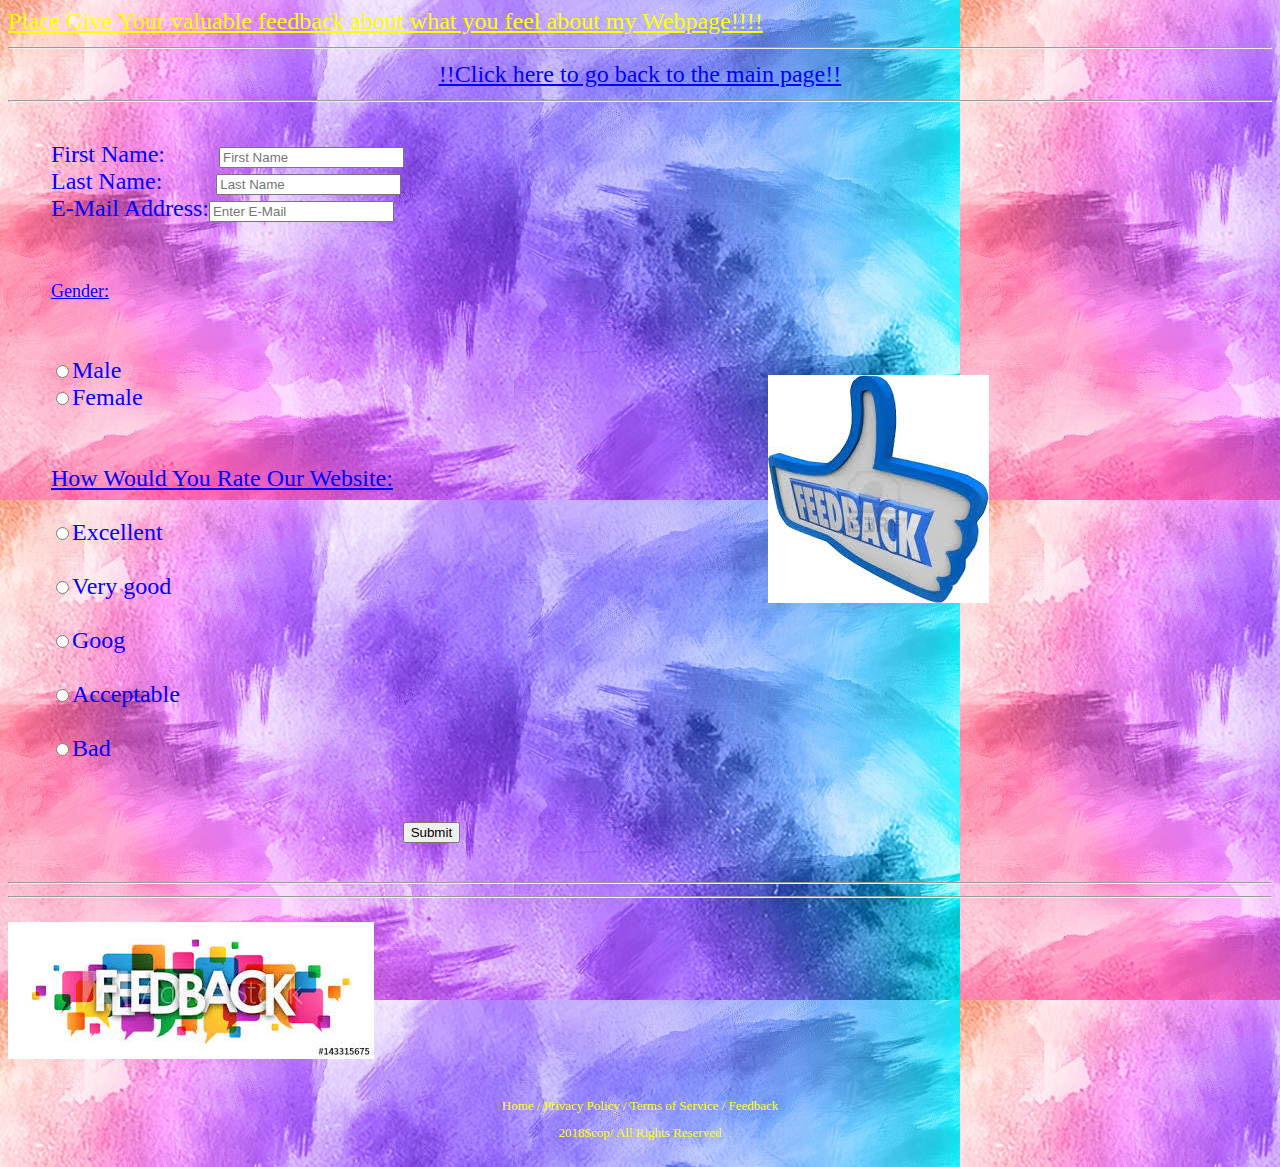
<file: Feedback.html>
<!DOCTYPE html>
<html>
<head>
  <title></title>
</head>
<body background="bg16.jpg" link=blue vlink="purple" alink="blue" bgcolor="brown">

<font face="comic sans ms" size="5" color="yellow">
  <u>Place Give Your valuable feedback about what you feel about my Webpage!!!!</u>
  <br>
  <hr>
  <font face="comic sans ms" size="5" color="white">
    <center><a href="index.html">!!Click here to go back to the main page!!</a></center></font>
    <hr>
    <table height=150 width="100%">
      <td width="60%">
        <font face="comic sans MS" size="5" color="blue">
          <ul type="disc">
            <form>
              First Name: &nbsp;&nbsp;&nbsp;&nbsp;&nbsp;&nbsp;&nbsp;&nbsp;<input type="text" name="First Name" placeholder="First Name"><br>
              Last Name:  &nbsp;&nbsp;&nbsp;&nbsp;&nbsp;&nbsp;&nbsp;&nbsp;<input type="text" name="Last Name" placeholder="Last Name"><br>
              E-Mail Address:<input type="text" name="E-Mail Address" placeholder="Enter E-Mail"><br><br><br>
              <font face="comic sans MS" size="4">
                  <u>Gender:</u></font><br><br><br><input type="radio" name="sex" value="male">Male<br>
                  <input type="radio" name="sex" value="female">Female<br>
                </form>
                <br><br>
                <u>How Would You Rate Our Website:</u><br>
                <br><input type="radio" name="Excellent" value="Excellent">Excellent<br>
                <br><input type="radio" name="Excellent" value="Very Good">Very good<br>
                <br><input type="radio" name="Excellent" value="Good">Goog<br>
                <br><input type="radio" name="Excellent" value="Acceptable">Acceptable<br>
                <br><input type="radio" name="Excellent" value="Bad">Bad<br>
                <center><br><br>
                  <form name="input" action="html_form_action.asp" method="get">
                    &nbsp;&nbsp;&nbsp;&nbsp;&nbsp;&nbsp;&nbsp;&nbsp;<input type="Submit" value="Submit">
                  </form></center></font></ul></td>
                  <td width="40%">
                    <img src="bh2.jpg">
                  </td>
           </table>
           <hr>
           <hr>
           <p align="left">
            <img src="bh3.jpg">
            <p align="center"><font face="trebuchet ms size" size="2" color="yellow">
              Home / Privacy Policy / Terms of Service / Feedback <br>
              2018$cop/ All Rights Reserved<br>
            </font>
</body>
</html>
</file>
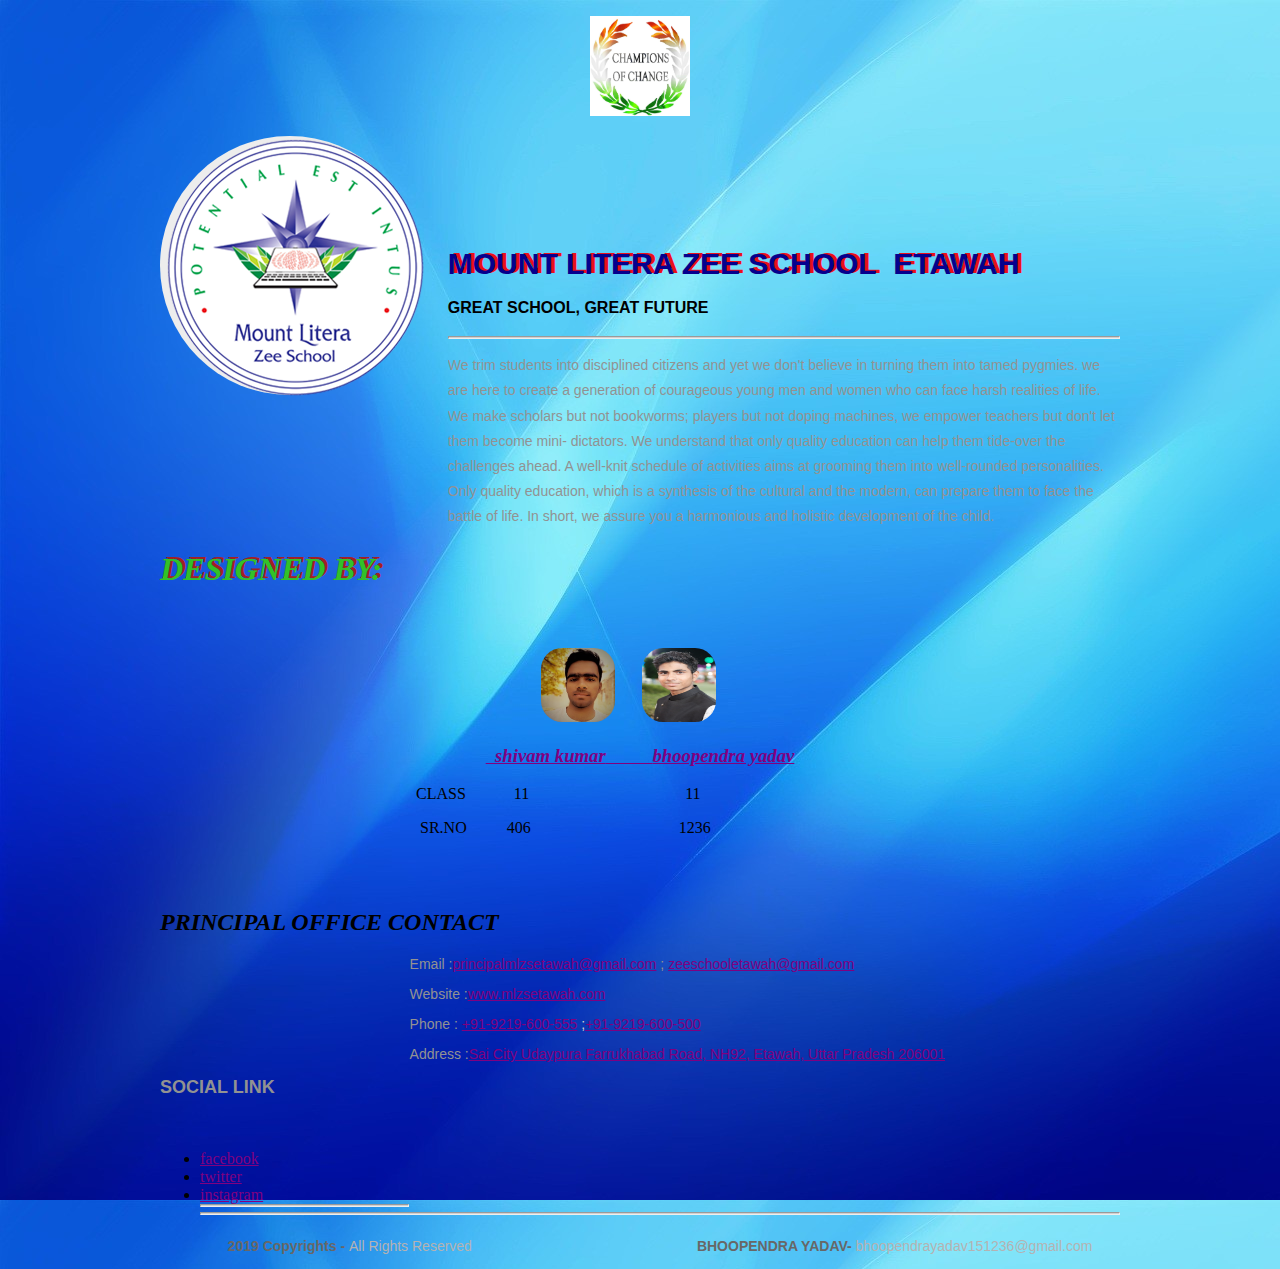
<file: info.HTML>
<!doctype html>
<html>
<head>
<meta charset="utf-8">
<meta name="viewport" content="width=device-width, initial-scale=1">
<title>contact us</title>
<link href="AboutPageAssets/styles/aboutPageStyle.css" rel="stylesheet" type="text/css">
<link href="shivam.css" rel="stylesheet" type="text/css">
<link href="1.css" rel="stylesheet" type="text/css">
<link href="3.css" rel="stylesheet" type="text/css">
<link href="h1.css" rel="stylesheet" type="text/css">
<link href="h2.css" rel="stylesheet" type="text/css">
<link href="DESIGN.CSS" rel="stylesheet" type="text/css">
</head>

<body background="bg12.jpg" link="purple" vlink="red" alink="green">


<!-- Header content -->
<header>
     <p class="logoPlaceholder"> <a href="https://www.facebook.com/Champions.of.change.1/"><img src="PicsArt_03-14-08.47.48.jpg" width="100 px" height="100 px"></a></p>
   
  </div>
  <div class="profilePhoto"> 
    <!-- Profile photo --> 
    <img src="lp.png" alt="sample"> </div>
  <!-- Identity details -->
  <section class="profileHeader">
    <h1 id="h1">MOUNT LITERA ZEE SCHOOL&nbsp; ETAWAH</h1>
    <blockquote>
      <h3 id="h2"><strong id="h2">GREAT SCHOOL, GREAT FUTURE&nbsp;</strong></h3>
    </blockquote>
<hr>
    <p>We trim students into disciplined citizens and yet we don't believe in turning them into tamed pygmies.
	we are here to create a generation of courageous young men and women who can face harsh realities of life.
	We make scholars but not bookworms; players but not doping machines, we empower teachers but don't let them
	become mini- dictators. We understand that only quality education can help them tide-over the challenges ahead. 
	A well-knit schedule of activities aims at grooming them into well-rounded personalities. Only quality education,
	which is a synthesis of the cultural and the modern, can prepare them to face the battle of life. In short,
	we assure you a harmonious and holistic development of the child.&nbsp;</p>
  </section> 
  <h1 align="left" id="DESIGN"><em><strong>DESIGNED BY:</strong></em></h1>
  <!-- Links to Social network accounts -->
  <aside class="socialNetworkNavBar">
    <div class="socialNetworkNav"> 
      <!-- Add a Anchor tag with nested img tag here -->      </div>
	  
    <div class="socialNetworkNav"> 
	
   <!-- Add a Anchor tag with nested img tag here --> 
      <img src="SHIVAM.jpg"  alt="sample" width="74" height="74" id="shivam"> </div>
      <div class="socialNetworkNav"> 
      <!-- Add a Anchor tag with nested img tag here --> 
      <img src="WhatsApp Image 2019-11-05 at 19.10.13.jpeg"  alt="sample" width="74" height="74" id="shivam"> </div>
    <div class="socialNetworkNav"> 
      <!-- Add a Anchor tag with nested img tag here -->      </div>
  </aside>
</header> 
<blockquote>
  <blockquote>
    <blockquote>
      <h3> <p align="center"><em> <a href="https://www.facebook.com/shivamchampion9/" id="1">&nbsp; shivam kumar<font color="#FFFFFF" id="3">&nbsp; &nbsp; &nbsp; &nbsp; &nbsp;&nbsp;</font></a><a href="https://www.facebook.com/profile.php?id=100006658607492">bhoopendra yadav </a></em></h3>
	  <p> &nbsp; &nbsp; &nbsp; &nbsp; &nbsp; &nbsp; &nbsp; &nbsp; &nbsp; &nbsp; &nbsp; &nbsp; &nbsp; &nbsp; &nbsp; &nbsp; &nbsp; CLASS&nbsp; &nbsp; &nbsp; &nbsp; &nbsp; &nbsp; 11&nbsp; &nbsp; &nbsp; &nbsp; &nbsp; &nbsp; &nbsp; &nbsp; &nbsp; &nbsp; &nbsp; &nbsp; &nbsp; &nbsp; &nbsp; &nbsp; &nbsp; &nbsp; &nbsp; &nbsp;11</p>
		<p>&nbsp; &nbsp; &nbsp; &nbsp; &nbsp; &nbsp; &nbsp; &nbsp; &nbsp; &nbsp; &nbsp; &nbsp; &nbsp; &nbsp; &nbsp; &nbsp; &nbsp; &nbsp;SR.NO&nbsp; &nbsp; &nbsp; &nbsp; &nbsp; 406&nbsp; &nbsp; &nbsp; &nbsp; &nbsp; &nbsp; &nbsp; &nbsp; &nbsp; &nbsp; &nbsp; &nbsp; &nbsp; &nbsp; &nbsp; &nbsp; &nbsp; &nbsp; &nbsp;1236</p>
    </blockquote>
  </blockquote>
</blockquote>
<br>
<br> 
	
<!-- content -->
<section class="mainContent"> 
  <!-- Contact details -->
  <section class="section1">
    <h2><em>PRINCIPAL OFFICE CONTACT &nbsp; &nbsp;&nbsp;</em></h2>
    
    <div class="section1Content">
      <p><span>Email :<a href="mailto:principalmlzsetawah@gmail.com?">principalmlzsetawah@gmail.com</a> ; <a href="mailto:zeeschooletawah@gmail.com?">zeeschooletawah@gmail.com</a></span></p>
      <p><span>Website :</span><a href="http://www.mlzsetawah.com/">www.mlzsetawah.com</a></p>
      <p><span>Phone :&nbsp;</span><a href="callto:+91-9219-600-555?">+91-9219-600-555</a> ;<a href="callto:+91-9219-600-500?">+91-9219-600-500</a></p>
      <p><span>Address :</span><a href="https://www.google.com/maps/place/Mount+Litera+Zee+School+Etawah/@26.815081,79.059235,16z/data=!4m5!3m4!1s0x0:0x12071c6c0ca64bc!8m2!3d26.8139603!4d79.0581189?hl=en-US">Sai City Udaypura Farrukhabad Road, NH92, Etawah, Uttar Pradesh 206001</a></p>
    </div>
  </section>
  <!-- Previous experience details -->
  <section class="section2">
<h2 class="sectionTitle"> social link</h2>
    <h2 class="sectionTitle">&nbsp;</h2>
	  <ul class="footer_social">
                  <li><a data-toggle="tooltip" data-placement="top" title="" class="soc_tooltip" target="_blank" href="https://www.facebook.com/Mount-Litera-Zee-School-Etawah-169544759758266/" data-original-title="Facebook"><i class="fa fa-facebook"></i>facebook</a></li>
		  
                  <li><a data-toggle="tooltip" data-placement="top" title="" class="soc_tooltip" target="_blank" href="https://twitter.com/MLZS_etawah" data-original-title="Twitter"><i class="fa fa-twitter"></i>twitter</a></li>
                  
                  <li><a data-toggle="tooltip" data-placement="top" title="" class="soc_tooltip" target="_blank" href="https://www.instagram.com/mlzs_etawah/" data-original-title="Instagram"><i class="fa fa-instagram" aria-hidden="true"></i>instagram</a> </li
    </ul>
<hr class="sectionTitleRule">
   
 
<footer>
  <hr>
  <p class="footerDisclaimer">2019  Copyrights - <span>All Rights Reserved</span></p>
  <p class="footerNote">BHOOPENDRA YADAV- <span>bhoopendrayadav151236@gmail.com</span></p>
</footer>
</body>
</html>
</file>
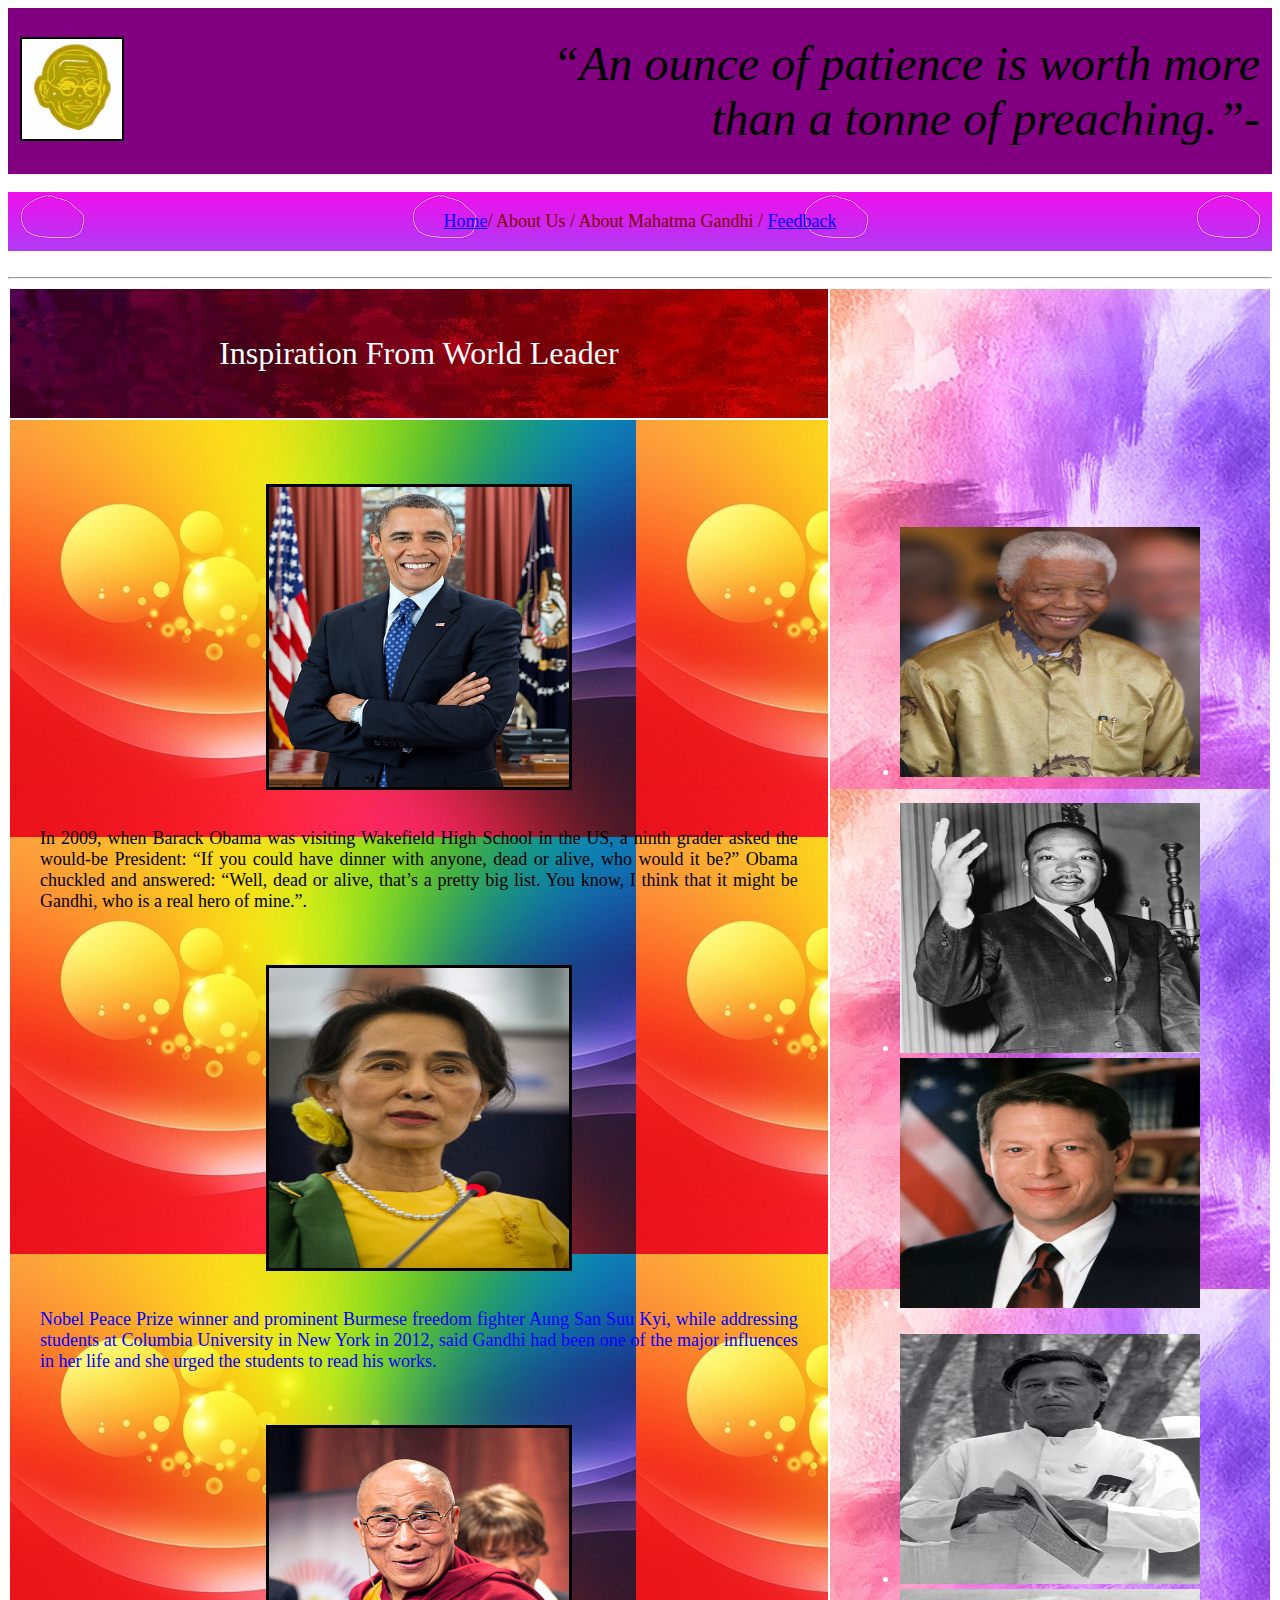
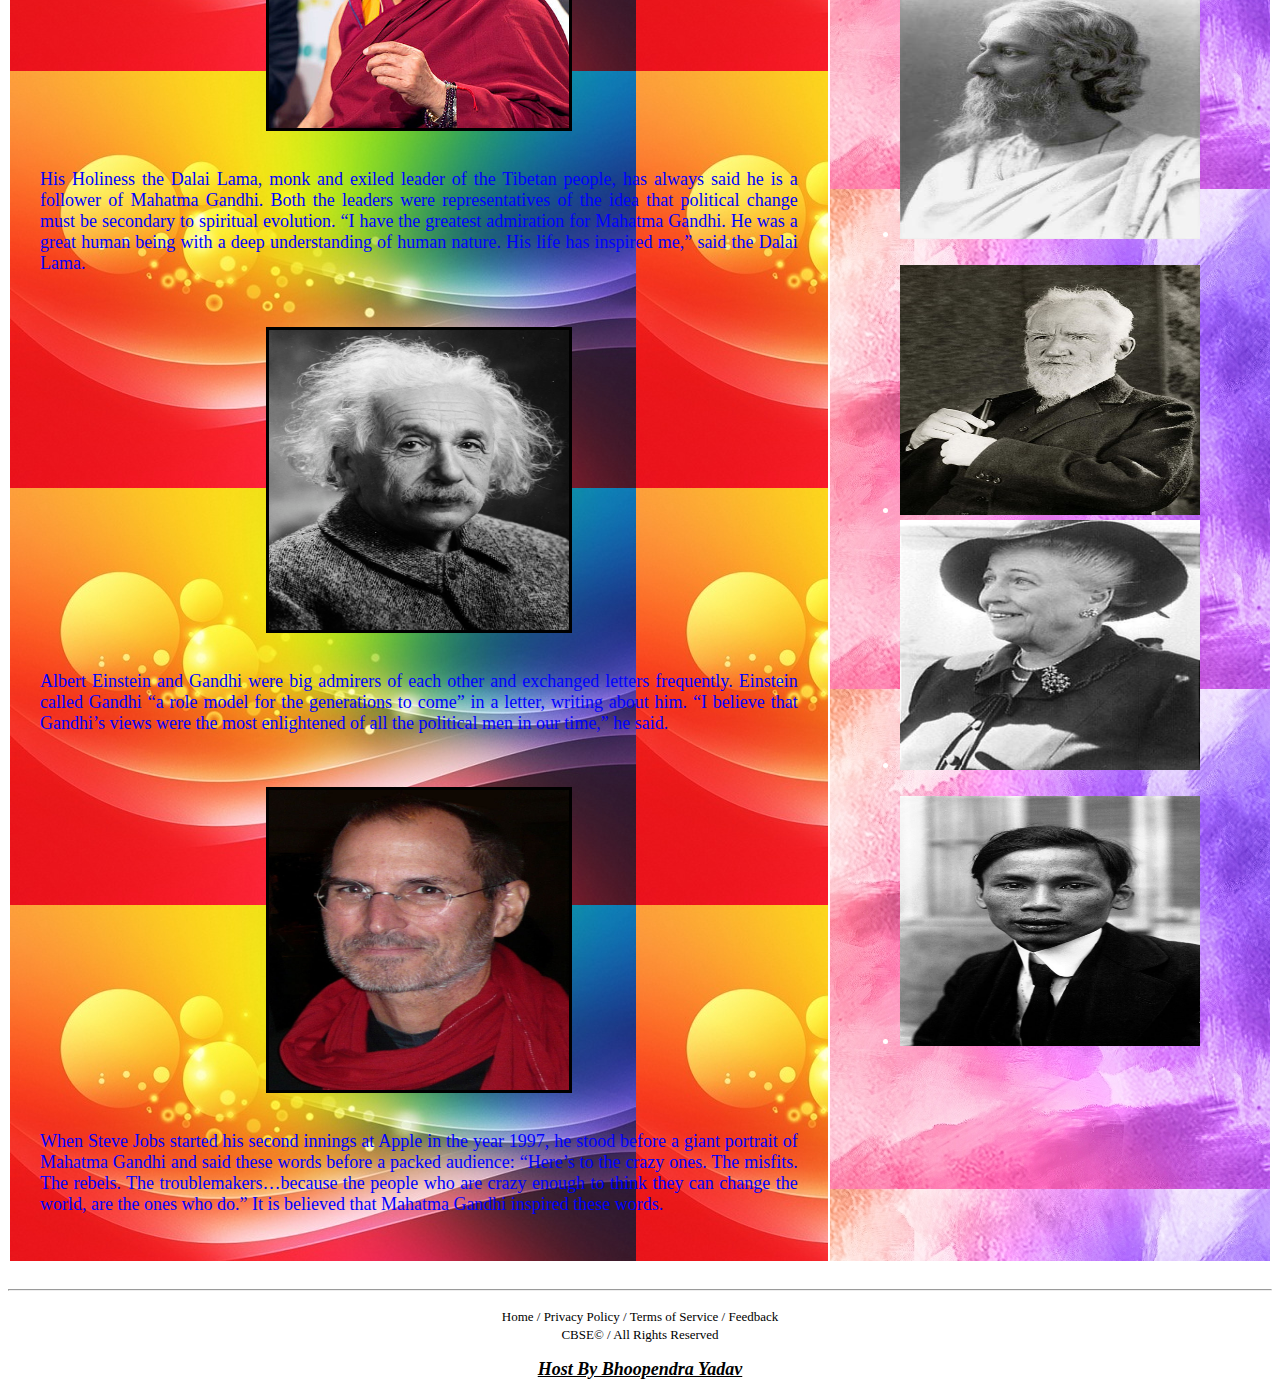
<file: Inspiration from world leader.html>
<!DOCTYPE html>
<html>
<head>
  <title>Inspiration From World Leader </title>
     </head>
    <body link=blue vlink="purple" alink="blue">
  <table  height=50 width="100%" bgcolor="purple" cellpadding="10">
    <tr>
      <td width="35%" height=100>
      <img src="ff5.gif" height="100 width="35%" border=2>
      </td>
          <td width="90%" height="100" valign="middle"><font face="trebuchet ms" color= "black" size="30">
          <p align="right"><i>“An ounce of patience is worth more than a tonne of preaching.”-</i></font></td></th></table>
                <br>
               <table width="100%" height=35 background="bg1.png">
               <tr>
                <td width="100" height="35" valign="middle">
              <font face="trebuchet ms" color="maroon" size="4">
            <p align="center">
          <a href="index.html">Home</a>/ About Us / About Mahatma Gandhi /
            <a href="Feedback.html">Feedback</a>
            </font>
            </td>
             </tr>
                    </table>
                 <br>
                 <hr>





                 <table width="100%" cellpadding="30">
                  <tr>
                    <td width="65%" background="bg7.jpg">
                      <font face="trebuchet ms" color="white" size="6" valign="middle">
                        <p align="center">Inspiration From World Leader </font>
                        </td>
        <td width="35%" height="100%" background="bg16.jpg" rowspan="2">
        <font face="trebuchet ms" color="maroon" size="5">&nbsp;&nbsp; &nbsp; &nbsp; &nbsp; &nbsp; &nbsp; &nbsp; &nbsp; 
        </font>
        <ul>
          <font face="trebuchet ms" color="white" size="4">
              <li>
			<img src="word6.jpg" height="250" width="300">
              <br>
              <br>
              <li>
                <img src="word7.jpg"  height="250" width="300">
				
          <font face="trebuchet ms" color="white" size="4">
              <li>
			<img src="word8.jpg" height="250" width="300">
              <br>
              <br>
              <li>
                <img src="word13.jpg"  height="250" width="300">
				
          <font face="trebuchet ms" color="white" size="4">
              <li>
			<img src="word9.jpg" height="250" width="300">
              <br>
              <br>
              <li>
                <img src="word10.jpg"  height="250" width="300">
				
          <font face="trebuchet ms" color="white" size="4">
              <li>
			<img src="word11.jpg" height="250" width="300">
              <br>
              <br>
              <li>
                <img src="word12.jpg"  height="250" width="300">
              </font>
			  </ul>
			  </td>
			  </tr>
			  
			  
			  
                 <tr background="bg10.jpg">
                 <td height="100" valign="top">
                 <br>
                    <p align="center">
				    <img src="word1.jpg" height="300" width="300" border="3">
                       <br>
                       <br>
                    <font face="trebuchet ms" color="black" size="4">
                      <p align="justify">
                        
                        In 2009, when Barack Obama was visiting Wakefield High School in the US, a ninth grader asked the would-be President: 
						“If you could have dinner with anyone, dead or alive, who would it be?” Obama chuckled and answered: “Well, dead or 
						alive, that’s a pretty big list. You know, I think that it might be Gandhi, who is a real hero of mine.”.
                          
                      </p>
                      
                      </font>
					  
					  
					  <br>
                    <p align="center">
				    <img src="word2.jpg" height="300" width="300" border="3">
                       <br>
                       <br>
                    <font face="trebuchet ms" color="blue" size="4">
                      <p align="justify">
                        
                        Nobel Peace Prize winner and prominent Burmese freedom fighter Aung San Suu Kyi,
						while addressing students at Columbia University in New York in 2012, said Gandhi
						had been one of the major influences in her life and she urged the students to read his works.
                          
                      </p>
                      
                      </font>
					  
					  <br>
                    <p align="center">
				    <img src="word3.jpg" height="300" width="300" border="3">
                       <br>
                       <br>
                    <font face="trebuchet ms" color="blue" size="4">
                      <p align="justify">
                        
                         His Holiness the Dalai Lama, monk and exiled leader of the Tibetan people, has always said he is a follower of Mahatma Gandhi.
						 Both the leaders were representatives of the idea that political change must be secondary to spiritual evolution.
						 “I have the greatest admiration for Mahatma Gandhi. He was a great human being with a deep understanding of human nature.
						 His life has inspired me,” said the Dalai Lama.
                          
                      </p>
                      
                      </font>
					  
					  <br>
                    <p align="center">
				    <img src="word4.jpg" height="300" width="300" border="3">
                       <br>
                       <br>
                    <font face="trebuchet ms" color="blue" size="4">
                      <p align="justify">
                       Albert Einstein and Gandhi were big admirers of each other and exchanged letters frequently.
						Einstein called Gandhi “a role model for the generations to come” in a letter, writing about him. 
						“I believe that Gandhi’s views were the most enlightened of all the political men in our time,” he said. 
                        
                          
                      </p>
                      
                      </font>
					  <br>
                    <p align="center">
				    <img src="word5.jpg" height="300" width="300" border="3">
                       <br>
                       <br>
                    <font face="trebuchet ms" color="blue" size="4">
                      <p align="justify">
                        
                        When Steve Jobs started his second innings at Apple in the year 1997, he stood before a giant portrait
						of Mahatma Gandhi and said these words before a packed audience: “Here’s to the crazy ones. The misfits.
						The rebels. The troublemakers…because the people who are crazy enough to think they can change the world, are the ones who do.” It is believed that Mahatma Gandhi inspired these words.
                          
                      </p>
                      
                      </font>
                      </td>
					  </tr>
                      </table>
                    <br>

                  <hr>
                  <p align="center">
                    <font face="trebuchet ms" size="2" color="black">Home / Privacy Policy / Terms of Service / Feedback <br>
                      CBSE&copy / All Rights Reserved
                      <p align="center"><font face="monotype carsiva" size="4">
                        <b><i><u>Host By Bhoopendra Yadav<br>
                        </u></i></b>
                      </font>



</body>
</html>
</file>
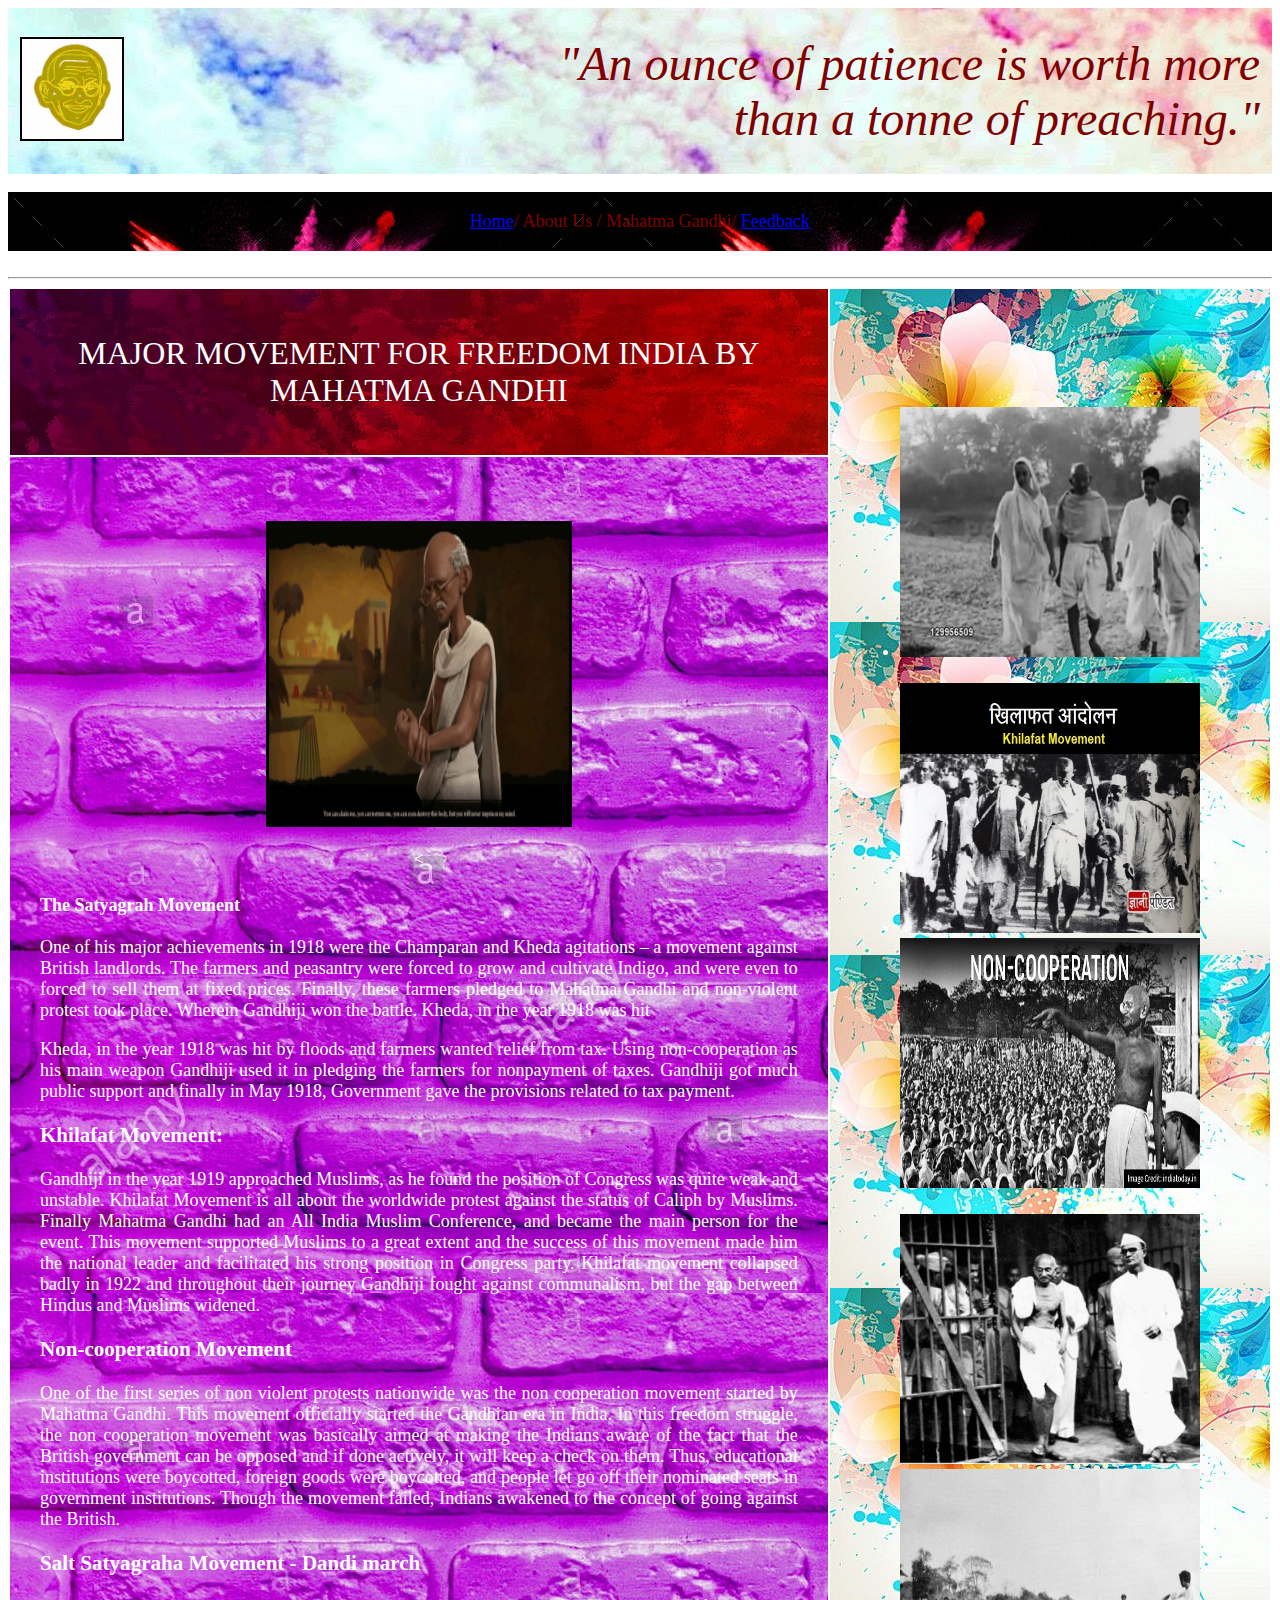
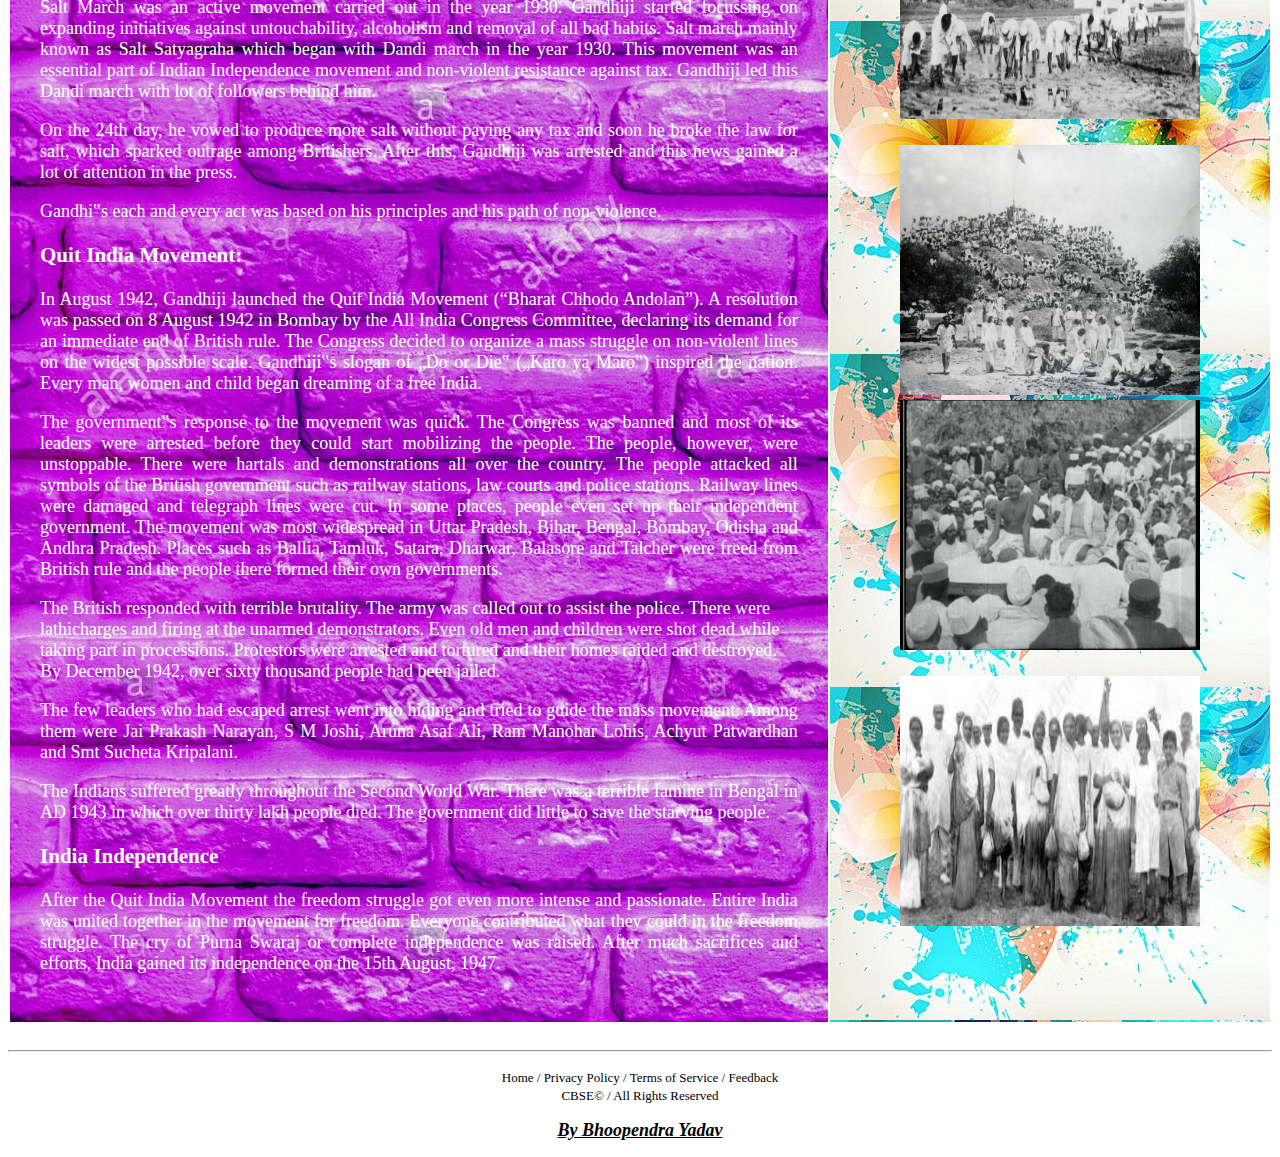
<file: Role of mahatma ganghi in india independance.html>
<!DOCTYPE html>
<html>
<head>
	<title>MAJOR MOVEMENT FOR FREEDOM INDIA BY MAHATMA GANDHI </title>
     </head>
    <body link=blue vlink="purple" alink="blue">
	<table  height=50 width="100%" background="ww3.jpg" cellpadding="10">
		<tr>
			<td width="35%" height=100>
			<img src="ff5.gif" height="100 width="35%" border=2>
			</td>
			    <td width="90%" height="100" valign="middle"><font face="trebuchet ms" color= "maroon" size="30">
			    <p align="right"><i>"An ounce of patience is worth more than a tonne of preaching."</i></font></td></th></table>
                <br>
               <table width="100%" height=35 background="bg35.jpg">
	             <tr>
		            <td width="100" height="35" valign="middle">
			        <font face="trebuchet ms" color="maroon" size="4">
				    <p align="center">
					<a href="index.html">Home</a>/ About Us / Mahatma Gandhi/
				    <a href="Feedback.html">Feedback</a>
				    </font>
				    </td>
			       </tr>
                    </table>
                 <br>
                 <hr>





                 <table width="100%" cellpadding="30">
                 	<tr>
                 		<td width="65%" background="bg7.jpg">
                 			<font face="trebuchet ms" color="white" size="6" valign="middle">
                 				<p align="center">MAJOR MOVEMENT FOR FREEDOM INDIA BY MAHATMA GANDHI </font>
                 				</td>
        <td width="35%" height="100%" background="bg11.jpg" rowspan="2">
        <font face="trebuchet ms" color="maroon" size="5">&nbsp;&nbsp; &nbsp; &nbsp; &nbsp; &nbsp; &nbsp; &nbsp; &nbsp; 
        <u></u></font>
        <ul>
        	<font face="trebuchet ms" color="white" size="4">
			<li>
			<img src="ff13.gif" height="250" width="300">
              <br>
              <br>
              <li>
                <img src="sa2.jfif"  height="250" width="300"
                <li><img src="sa3.jpg" height="250" width="300">
              <br>
              <br>
              <li>
                <img src="sa8.jpg"  height="250" width="300">
				<li><img src="sa4.jpg" height="250" width="300">
              <br>
              <br>
              <li>
                <img src="sa5.jpeg"  height="250" width="300"
				<li><img src="sa6.jpg" height="250" width="300">
              <br>
              <br>
              <li>
                <img src="sa7.jfif"  height="250" width="300"
              </font>
			  </ul>
			  </td>
			  </tr>
			  
			  
              <tr background="bg34.jpg">
			  
			  
              	<td height="100" valign="top">
              		<br>
              		<p align="center">
					<img src="ff3.gif" height="300" width="300" border="3">
              			<br>
              			<br>
              			<font face="trebuchet ms" color="white" size="4">
						<
							<h2>The Satyagrah Movement</h2>
							<p align="justify">
						     One of his major achievements in 1918 were the
                             Champaran and Kheda agitations – a movement against
                             British landlords. The farmers and peasantry were forced
                            to grow and cultivate Indigo, and were even to forced to
                           sell them at fixed prices. Finally, these farmers pledged to
                          Mahatma Gandhi and non-violent protest took place.
                            Wherein Gandhiji won the battle.
                               Kheda, in the year 1918 was hit 
							</p>
							
							<p align="justify">
							Kheda, in the year 1918 was hit by floods and farmers
                            wanted relief from tax. Using non-cooperation as his main
                            weapon Gandhiji used it in pledging the farmers for nonpayment of taxes. Gandhiji got much public support and
                            finally in May 1918, Government gave the provisions
                            related to tax payment.

							</p>
							<h3>Khilafat Movement:</h3>
							<p align="justify">
						Gandhiji in the year 1919 approached Muslims, as he
found the position of Congress was quite weak and
unstable. Khilafat Movement is all about the worldwide
protest against the status of Caliph by Muslims. Finally
Mahatma Gandhi had an All India Muslim Conference,
and became the main person for the event. This movement
supported Muslims to a great extent and the success of
this movement made him the national leader and
facilitated his strong position in Congress party. Khilafat
movement collapsed badly in 1922 and throughout their
journey Gandhiji fought against communalism, but the
gap between Hindus and Muslims widened.

							</p>
							<h3> Non-cooperation Movement</h3>
							<p align="justify">
						One of the first series of non violent protests nationwide
was the non cooperation movement started by Mahatma
Gandhi. This movement officially started the Gandhian
era in India. In this freedom struggle, the non cooperation
movement was basically aimed at making the Indians
aware of the fact that the British government can be
opposed and if done actively, it will keep a check on
them. Thus, educational institutions were boycotted,
foreign goods were boycotted, and people let go off their
nominated seats in government institutions. Though the
movement failed, Indians awakened to the concept of
going against the British. 

							</p>
							<h3>Salt Satyagraha Movement - Dandi march</h3>
							<p align="justify">
						Salt March was an active movement carried out in the
year 1930. Gandhiji started focussing on expanding
initiatives against untouchability, alcoholism and removal of all bad habits. 
Salt march mainly known as Salt
Satyagraha which began with Dandi march in the year
1930. This movement was an essential part of Indian
Independence movement and non-violent resistance
against tax. Gandhiji led this Dandi march with lot of
followers behind him.
							</p>
							
							<p align="justify">
						On the 24th day, he vowed to produce more salt without
paying any tax and soon he broke the law for salt, which
sparked outrage among Britishers. After this, Gandhiji
was arrested and this news gained a lot of attention in the
press.
							</p>
							Gandhi‟s each and every act was based on his principles
and his path of non-violence.
							
							<h3>Quit India Movement:</h3>
							<p align="justify">
						In August 1942, Gandhiji launched the Quit India
Movement (“Bharat Chhodo Andolan”). A resolution was
passed on 8 August 1942 in Bombay by the All India
Congress Committee, declaring its demand for an
immediate end of British rule. The Congress decided to
organize a mass struggle on non-violent lines on the
widest possible scale. Gandhiji‟s slogan of „Do or Die‟
(„Karo ya Maro‟) inspired the nation. Every man, women
and child began dreaming of a free India.

							</p>
							
							<p align="justify">
						 The government‟s response to the movement was quick.
The Congress was banned and most of its leaders were
arrested before they could start mobilizing the people. The
people, however, were unstoppable. There were hartals
and demonstrations all over the country. The people
attacked all symbols of the British government such as
railway stations, law courts and police stations. Railway
lines were damaged and telegraph lines were cut. In some
places, people even set up their independent government.
The movement was most widespread in Uttar Pradesh,
Bihar, Bengal, Bombay, Odisha and Andhra Pradesh.
Places such as Ballia, Tamluk, Satara, Dharwar, Balasore
and Talcher were freed from British rule and the people
there formed their own governments.
							</p>
							The British responded with terrible brutality. The army
was called out to assist the police. There were lathicharges and firing at the unarmed demonstrators. Even old
men and children were shot dead while taking part in
processions. Protestors were arrested and tortured and
their homes raided and destroyed. By December 1942,
over sixty thousand people had been jailed.
							<p align="justify">
						The few leaders who had escaped arrest went into hiding
and tried to guide the mass movement. Among them were
Jai Prakash Narayan, S M Joshi, Aruna Asaf Ali, Ram
Manohar Lohis, Achyut Patwardhan and Smt Sucheta
Kripalani.
							</p>
							
							<p align="justify">
						    The Indians suffered greatly throughout the Second World
War. There was a terrible famine in Bengal in AD 1943 in
which over thirty lakh people died. The government did
little to save the starving people.
							</p>
							<h3> India Independence</h3>
							<p align="justify">
						After the Quit India Movement the freedom struggle got
even more intense and passionate. Entire India was united
together in the movement for freedom. Everyone
contributed what they could in the freedom struggle. The
cry of Purna Swaraj or complete independence was raised.
After much sacrifices and efforts, India gained its
independence on the 15th August, 1947.

							</p>
							
						
							
              				
              				</font>
              			</td> </tr>
              		</table>
              			<br>

              		<hr>
              		<p align="center">
              			<font face="trebuchet ms" size="2" color="black">Home / Privacy Policy / Terms of Service / Feedback <br>
              				CBSE&copy / All Rights Reserved
              				<p align="center"><font face="monotype carsiva" size="4">
              					<b><i><u>By Bhoopendra Yadav<br>
              					</u></i></b>
              				</font>



</body>
</html>
</file>
<file: AboutPageAssets/styles/aboutPageStyle.css>
@charset "utf-8";
/* Global Styles */

body {
	margin-left: auto;
	margin-right: auto;
	width: 92%;
	max-width: 960px;
	padding-left: 2.275%;
	padding-right: 2.275%;
}
/* Header */
header {
	text-align: center;
	display: block;
}
header .profileLogo .logoPlaceholder {
	background-color: rgba(208,207,207,1.00);
	width: 187px;
	text-align: center;
}
header .logoPlaceholder span {
	width: 80px;
	height: 22px;
	font-family: 'Montserrat', sans-serif;
	color: rgba(255,255,255,1.00);
	font-size: 30px;
	font-weight: 700;
	line-height: 53px;
}
header .profilePhoto {
	background-color: rgba(237,237,237,1.00);
	width: 259px;
	border-radius: 50%;
	height: 259px;
	clear: both;
}
header .profileHeader h1 {
	font-family: 'Montserrat', sans-serif;
	color: rgba(146,146,146,1.00);
	font-size: 30px;
	font-weight: 700;
	line-height: 24px;
}
header .profileHeader h3 {
	font-family: sans-serif;
	color: rgba(146,146,146,1.00);
	font-size: 16px;
	font-weight: 700;
	line-height: 24px;
}
hr {
	background-color: rgba(208,207,207,1.00);
	height: 1px;
}
header .profileHeader p {
	font-family: sans-serif;
	color: rgba(146,146,146,1.00);
	font-size: 14px;
	font-weight: 400;
	line-height: 1.8;
	overflow-y: auto;
}
header .socialNetworkNavBar {
	text-align: center;
	display: block;
	margin-top: 60px;
	clear: both;
}
header .socialNetworkNavBar .socialNetworkNav {
	border-radius: 50%;
	cursor: pointer;
}
header .socialNetworkNavBar .socialNetworkNav img:hover {
	opacity: 0.5;
}
/* Main Content sections */
.mainContent .section1 {
	display: block;
}
.section1 .sectionTitle, .section2 .sectionTitle {
	font-family: 'Montserrat', sans-serif;
	color: rgba(146,146,146,1.00);
	font-size: 18px;
	font-weight: 700;
	text-transform: uppercase;
}
.section1 .sectionTitleRule, .section2 .sectionTitleRule {
	margin: 0 3% 0 0;
	float: left;
	clear: both;
}
.section1 .sectionTitleRule2, .section2 .sectionTitleRule2 {
	background-color: rgba(208,207,207,1.00);
	height: 1px;
	padding: 0px;
}
.mainContent .section1 .section1Content {
	font-family: ProximaNova;
	font-size: 14px;
	font-weight: 100;
	color: rgba(208,207,207,1.00);
}
.mainContent .section1 .section1Content span {
	color: rgba(146,146,146,1.00);
	font-family: sans-serif;
}
.section2 .sectionContentTitle {
	font-family: sans-serif;
	color: rgba(146,146,146,1.00);
	font-size: 18px;
	font-weight: 700;
}
.section2 .sectionContentSubTitle {
	font-family: sans-serif;
	color: rgba(68,67,67,1.00);
	font-size: 14px;
	font-weight: 400;
}
.section2 .sectionContent {
	font-family: sans-serif;
	color: rgba(146,146,146,1.00);
	font-size: 14px;
	font-weight: 400;
	line-height: 1.8;
}
.mainContent {
	display: block;
}
.mainContent .externalResourcesNav .externalResources {
	background-color: rgba(208,207,207,1.00);
	display: inline-block;
	text-align: center;
	margin-top: 0px;
	padding-top: 3%;
	cursor: pointer;
}
.mainContent .externalResourcesNav .externalResources:hover {
	background-color: rgba(153,153,153,1.00);
}
.externalResourcesNav .externalResources a {
	font-family: 'Montserrat', sans-serif;
	color: rgba(255,255,255,1.00);
	font-size: 14px;
	font-weight: 400;
	line-height: 18px;
	text-decoration: none;
}
.stretch {
	content: '';
	display: inline-block;
	margin-left: 2%;
	margin-right: 2%;
}
/* Footer */
footer .footerDisclaimer {
	font-family: sans-serif;
	font-size: 14px;
	line-height: 18px;
	color: rgba(104,103,103,1.00);
	font-weight: 700;
}
footer .footerDisclaimer span {
	color: rgba(181,178,178,1.00);
	font-weight: 400;
}
footer .footerNote {
	font-family: sans-serif;
	font-size: 14px;
	line-height: 18px;
	color: rgba(104,103,103,1.00);
	font-weight: 700;
}
footer .footerNote span {
	color: rgba(181,178,178,1.00);
	font-weight: 400;
}

/* Media query for Mobile devices*/
@media only screen and (min-width : 285px) and (max-width : 480px) {
/* Header */
header {
	width: 100%;
	float: none;
}
header .profileLogo .logoPlaceholder {
	display: inline-block;
}
header .profilePhoto {
	display: inline-block;
}
header .profileHeader {
	text-align: center;
	margin-top: 10%;
}
header .profileHeader p {
	text-align: justify;
}
header .socialNetworkNavBar {
	text-align: center;
	display: block;
	margin-top: 60px;
	clear: both;
	margin-bottom: 15%;
}
header .socialNetworkNavBar .socialNetworkNav {
	width: 60px;
	height: 60px;
	display: inline-block;
	margin-right: 23px;
}
/* Main content sections */
.mainContent .section1 {
	text-align: center;
	margin-bottom: 10%;
}
.section1 .section1Title, .section2 .section1Title {
	text-align: center;
}
.section1 .sectionTitleRule, .section2 .sectionTitleRule {
	width: 100%;
}
.section1 .sectionTitleRule2, .section2 .sectionTitleRule2 {
	display: none;
}
.mainContent .section1 .section1Content {
	display: inline-block;
	text-align: left;
	font-family: sans-serif;
	text-align: justify;
}
.mainContent .section2 {
	display: block;
	text-align: center;
}
.section2 .section2Content {
	margin-top: 10%;
	text-align: justify;
	margin-bottom: 10%;
}
.mainContent .externalResourcesNav {
	margin-bottom: 10%;
}
.mainContent .externalResourcesNav .externalResources {
	width: 100%;
	height: 35px;
}
/* Footer */
footer {
	display: block;
	text-align: center;
	font-family: sans-serif;
}
}

/* Media Query for Tablets */
@media only screen and (min-width : 481px) and (max-width : 1024px) {
/* Header */
header {
	width: 100%;
	float: none;
}
header .profileLogo .logoPlaceholder {
	display: inline-block;
	font-family: 'Montserrat', sans-serif;
}
header .profilePhoto {
	float: left;
	clear: both;
	margin-right: 3%;
	margin-top: 5%;
}
header .profileHeader {
	text-align: left;
	margin-top: 7%;
}
header .socialNetworkNavBar .socialNetworkNav {
	width: 74px;
	height: 74px;
	display: inline-block;
	margin-right: 23px;
}
/* Main content and sections */
.section1 .section1Title, .section2 .section1Title {
	text-align: center;
}
.section1 .sectionTitleRule, .section2 .sectionTitleRule {
	width: 100%;
}
.section1 .sectionTitleRule2, .section2 .sectionTitleRule2 {
	display: none;
}
.mainContent .section1 .section1Content {
	display: block;
	margin: 0% 0% 0% 20%;
	font-family: sans-serif;
	margin-top: 5%;
	margin-bottom: 5%;
}
.mainContent .section2 {
	clear: both;
}
.section2 .section2Content {
	padding: 0px;
	margin-left: 20%;
	font-family: sans-serif;
	margin-top: 5%;
	margin-bottom: 5%;
}
.mainContent .externalResourcesNav {
	margin-left: 20%;
	margin-top: 40px;
	margin-bottom: 40px;
	text-align: center;
	padding-top: 0px;
	clear: both;
}
.mainContent .externalResourcesNav .externalResources {
	width: 199px;
	height: 48px;
	margin-top: 5%;
}
/* Footer */
footer .footerDisclaimer {
	float: left;
	margin-left: 3%;
	font-family: sans-serif;
}
footer .footerNote {
	float: right;
	margin-right: 3%;
	font-family: sans-serif;
}
}

/* Desktops and laptops  */
@media only screen and (min-width:1025px) {
/* Header */
header .profileLogo .logoPlaceholder {
	float: left;
	margin-bottom: 50px;
}
header .profilePhoto {
	float: left;
	clear: both;
	margin-right: 3%;
}
header .profileHeader {
	text-align: left;
	padding-top: 10%;
}
header .socialNetworkNavBar .socialNetworkNav {
	width: 74px;
	height: 74px;
	display: inline-block;
	margin-right: 23px;
}
/* Main content sections */
.section1 .sectionTitleRule, .section2 .sectionTitleRule {
	width: 22.5%;
}
.mainContent .section1 .section1Content {
	display: block;
	margin-top: 0%;
	margin-right: 0%;
	margin-left: 26%;
	margin-bottom: 0%;
	font-family: sans-serif;
}
.mainContent .section2 {
	clear: both;
}
.section2 .section2Content {
	padding: 0px;
	margin-left: 26%;
	font-family: sans-serif;
}
.mainContent .externalResourcesNav {
	margin-top: 40px;
	margin-bottom: 40px;
	text-align: center;
	padding-top: 0px;
	clear: both;
}
.mainContent .externalResourcesNav .externalResources {
	width: 199px;
	height: 48px;
}
/* Footer */
footer .footerDisclaimer {
	float: left;
	margin-left: 3%;
	font-family: sans-serif;
}
footer .footerNote {
	float: right;
	margin-right: 3%;
	font-family: sans-serif;
}
}
#shivam {
    border-radius: 21px;
}
#1 {
    border-collapse: collapse;
    border-spacing: 35px 0px;
    text-align: left;
    text-indent: 53px;
    margin-right: 49px;
    margin-left: 34px;
}
</file>
<file: shivam.css>
@charset "utf-8";
#shivam {
}
</file>
<file: 1.css>
@charset "utf-8";
</file>
<file: 3.css>
@charset "utf-8";
#3 {
    color: #FDFDFD;
    text-shadow: 0px 0px #FFFFFF;
    text-align: center;
}
</file>
<file: h1.css>
@charset "utf-8";
#h1 {
    color: #05008E;
    text-transform: uppercase;
    text-shadow: 4px -1px #E80F1C;
}
</file>
<file: h2.css>
@charset "utf-8";
#h2 {
    color: #000000;
}
</file>
<file: DESIGN.CSS>
@charset "utf-8";
#DESIGN {
    color: #33C128;
    text-shadow: 3px -2px #A22022;
    text-decoration: none;
    text-transform: uppercase;
}
</file>
